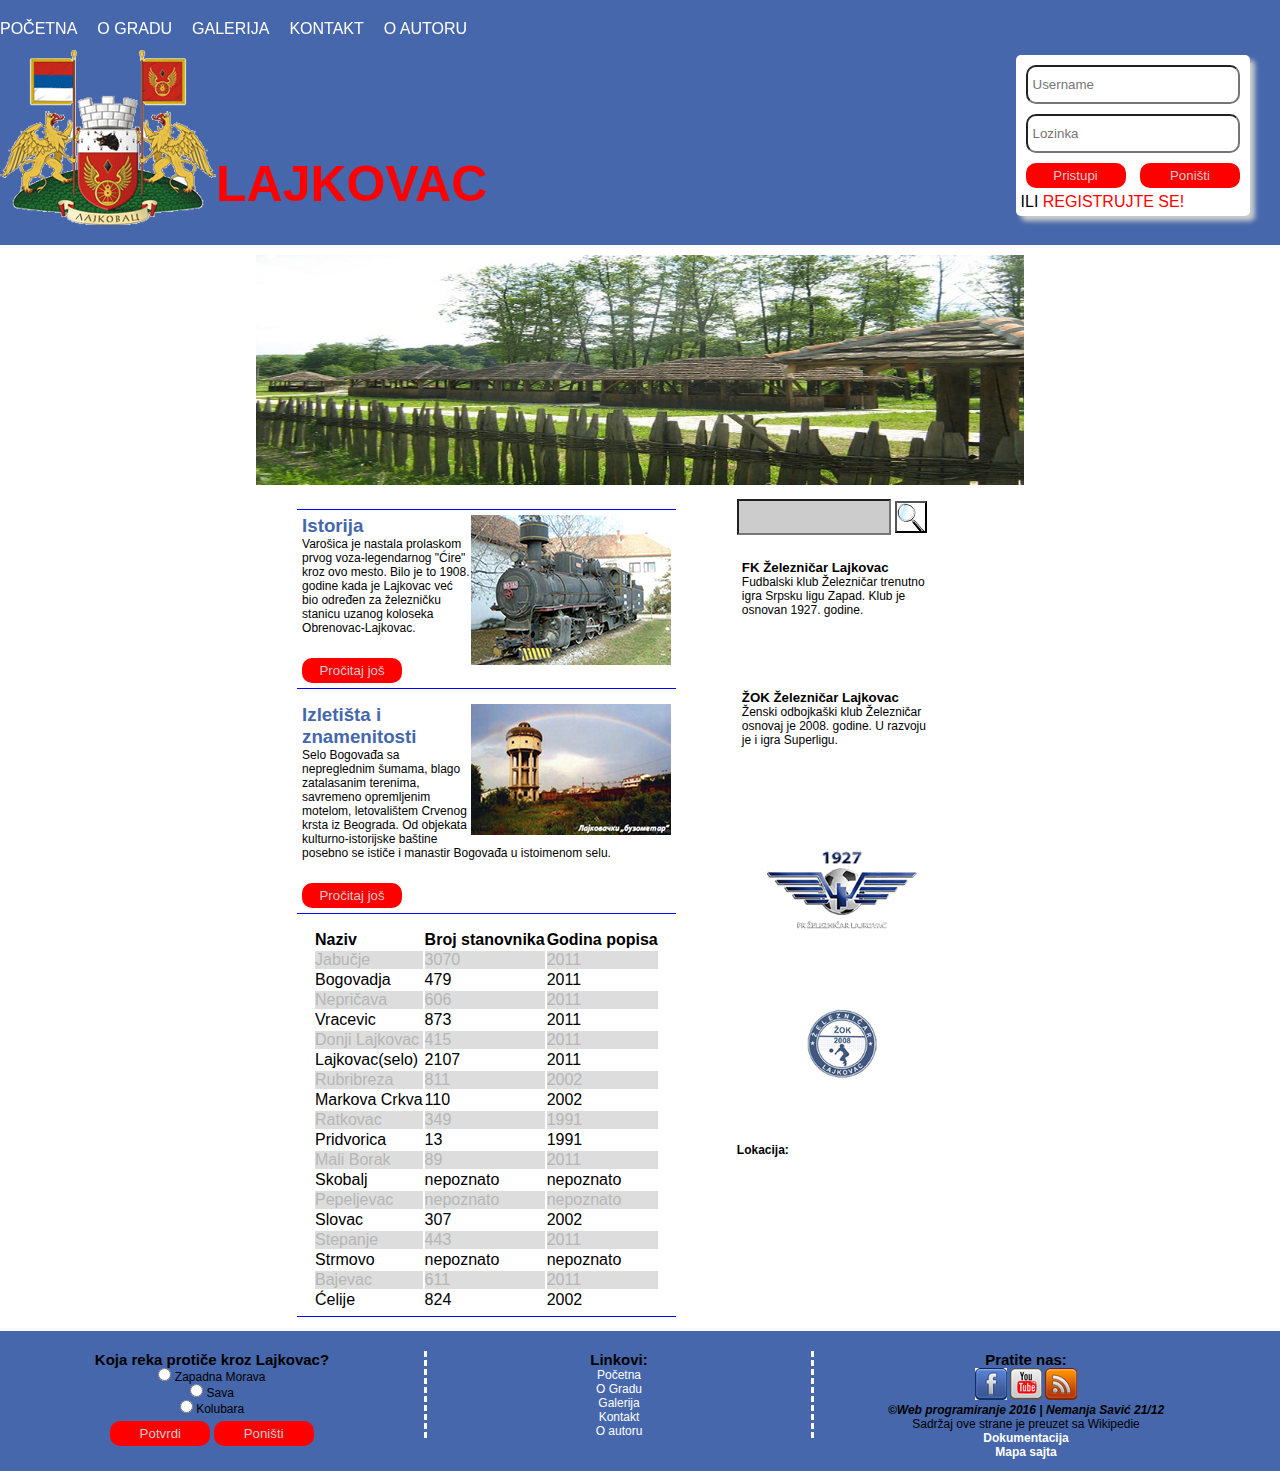
<file: index.html>
<!DOCTYPE html PUBLIC "-//W3C//DTD XHTML 1.0 Strict//EN" "http://www.w3.org/TR/xhtml1/DTD/xhtml1-strict.dtd">
<html>
	<head>
		<meta http-equiv="Content-Type" content="text/html; charset=utf-8"/>
		<title>Opština Lajkovac</title>
		<link rel="stylesheet" type="text/css" href="stil.css"/>
		<meta name="descripon" content="U sastav opštine Lajkovac pored varošice lajkovac ulazi i 18 naseljenih mesta: Jabučje, Bogovađa, Nepričava, Vračević, Donji Lajkovac, Lajkovac (selo) i druga./>
		<meta name="author" content="Nemanja Savić"/>
		<script type="text/javascript" src="script.js"></script>
		<script type="text/javascript" src="lib/jquery-1.4.min.js"></script>
		<script src="lib/jquery.autocomplete.js" type="text/javascript"></script>
		<script type="text/javascript" src="lib/jquery.scrollTo.js" charset="utf-8"></script>
		<link rel="stylesheet" href="input.css" type="text/css" media="screen"/>
		<script type="text/javascript">
			$(document).ready(function(){
  				$("#meni li ul").css({display:"none",left:"auto"});
  				$("#meni li").hover(function(){
    			$(this).find('ul').stop(true,true).slideDown('fast');
 			 }, function(){
    			$(this).find('ul').stop(true,true).fadeOut('fast');
  				});
  				$(".post table tr:odd").addClass("zebra");
  				$(".post table tr").hover(function(){
  					$(this).addClass('zebraHover');
  				},function(){
  					$(this).removeClass('zebraHover');
  				});
  				function slideShow() {
  					var trenutna = $('#gore .prikazana');
  					var sledeca = trenutna.next().length ? trenutna.next() : trenutna.parent().children(':first');
  
  					trenutna.hide().removeClass('prikazana');
  					sledeca.fadeIn().addClass('prikazana');
  
  					setTimeout(slideShow, 5000);
				}
				slideShow();

				$("#jos1").click(function(){
					$("#s1").toggle(1000);
				});

				$("#jos2").click(function(){
					$("#s2").toggle(1000);
				});

				  var mesta = [ 'Jabučje', 'Bogovađa', 'Nepričava', 'Vračević', 'Donji Lajkovac', 'Lajkovac (selo)', 'Rubribreza', 'Markova Crkva', 'Ratkovac', 'Pridvorica', 'Mali Borak', 'Skobalj', 'Pepeljevac', 'Slovac', 'Stepanje', 'Strmovo', 'Bajevac','Ćelije'];
  				$('#tbPretraga').autocomplete(mesta,{
   					autoFill: true,
    				selectFirst: true,
    				width: '240px'
  				});

  				$(window).scroll(function(){
  					if ($(this).scrollTop() > 220) {
           				$('#top').fadeIn();
        			} else {
          			 	$('#top').fadeOut();
       				}
  				});

  				$('#top a[href=#]').click(function(){
    				$.scrollTo(0,'slow');
   					return false;
  				});

  				$(window).scroll(function(){
  					if ($(this).scrollTop() > 100) {
  						$('#logo').fadeOut();
  						$('#mlogo').fadeIn();
  					}
  					else{
  						$('#mlogo').fadeOut();
  						$('#logo').fadeIn();
  					}
  				});
			});
		</script>
	</head>
	<body>
			<div id="zaglavlje">
				<div id="logo">
					<a href="index.html"><img src="slike/grb.png" alt="grb_lajkovac"></a>
				</div>
				<div id="naslov">
					<h1>Lajkovac</h1>
				</div>
				<div id="logovanje">
				<form name="formaLogovanje" action="" method="post">
					<input type="text" class="tbLogovanje" name="tbUsername" placeholder="Username" required><br/>
					<input type="password" class="tbLogovanje" name="tbLozinka" placeholder="Lozinka" required><br/>
					<input type="button" name="btbLogin" class="dugme" onclick="log();" value="Pristupi">
					<input type="reset" name="btnPonisti" class="dugme" value="Poništi">
					<br/>
					ILI <a href="registracija.html" class="rLink">REGISTRUJTE SE!</a>
				</form>
				</div>
				<div class="cisti"></div>
			</div>
			<div id="meni">
				<div id="mlogo"></div>
				<div id="meniLista">
			<ul>
				<li class="aktivan"><a href="index.html">Početna</a></li>
				<li class="aktivan"><a href="#">O Gradu</a>
					<ul>
						<li><a href="ogradu.html">Lajkovac</a></li>
						<li><a href="istorija.html">Istorija</a></li>
						<li><a href="izletista.html">Izletista</a></li>
						<li><a href="naselja.xml" target="_blank">Popis stanovnika</a></li>
					</ul>
				</li>
				<li class="aktivan"><a href="galerija.html">Galerija</a></li>
				<li class="aktivan"><a href="kontakt.html">Kontakt</a></li>
				<li class="aktivan"><a href="oautoru.html">O autoru</a></li>
			</ul>
		</div>
				<span id="korisnik"></span>
			</div>
			
			<div class="cisti"></div>

			<div id="sadrzaj">
				<div id="gore">
					<img src="slike/1.jpg" class="prikazana" alt="lajkovac" width="100%">
					<img src="slike/2.jpg" alt="markova crkva" width="100%">
					<img src="slike/3.jpg" alt="bogovadja" width="100%">
					<img src="slike/4.jpg" alt="vodenica" width="100%">
				</div>
				<div class="cisti"></div>
				<div id="dole">
					<div id="levo">
						<div class="post" id="prvi">
								<a href="istorija.html">
									<img src="slike/cira.jpg" title="cira" alt="cira">
								</a>
								<a href="istorija.html">
									<h3>Istorija</h3>
								</a>
								<p>
									Varošica je nastala prolaskom prvog voza-legendarnog "Ćire" kroz ovo mesto. Bilo je to 1908. godine kada je Lajkovac već bio određen za železničku stanicu uzanog koloseka Obrenovac-Lajkovac.
									<p class="sakriveno" id="s1">
										Lajkovac je ubrzo i postao najveća železnička stanica uzane pruge u Srbiji, raskrsnica za Čačak, Užice, Višegrad i Sarajevo, Valjevo, Aranđelovac i Beograd. Bio je Jugoslavija u malom, jer je nastanjen železničarima sa svih strana Jugoslavije, pa je i imao katoličku crkvu za železničare te vere. Sa nestankom "Ćire", Lajkovcu su ostale samo uspomene i pesma u kojoj je ova varošica opevana "Ide Mile lajkovačkom prugom".
									</p>
									<br/>
									<input type="button" class="dugme" name="btnVise" id="jos1" value="Pročitaj još">
								</p>
							</div>
							<div class="post">
								<a href="izletista.html">
									<img src="slike/buzometar.jpg" title="buzometar" alt="buzometar">
								</a>
								<a href="izletista.html">
									<h3>Izletišta i znamenitosti</h3>
								</a>
								<p>
									Selo Bogovađa sa nepreglednim šumama, blago zatalasanim terenima, savremeno opremljenim motelom, letovalištem Crvenog krsta iz Beograda. Od objekata kulturno-istorijske baštine posebno se ističe i manastir Bogovađa u istoimenom selu.
									<p class="sakriveno" id="s2">
										Još davne 1567.godine pisali su prepisivači knjiga u manastiru, dok se škola u manastiru pominje tek početkom 18.veka. Pred Prvi srpski ustanak perom,knjigom i slikom se u Bogovađi bavi arhimandrit manastira Hadži-Ruvim Nešković. U to vreme manastir Bogovađa raspolaže sa jednom od najvećih biblioteka u Srbiji. Takođe je tu sedište Praviteljstvujušćeg Sovjeta naroda Srpskog (prve srpske vlade) 1805.U selu Ćelije nalazi se spomen-kosturnica palim borcima u Kolubarskoj bici koja se odigrala novembra i decembra 1914 godine između srpske vojske i dosta jače,opremljenije i brojnije austrougarske vojske. Najžešće borbe vodene su baš na brdima u Ćelijama-Čovci i Vrapče-brdu.Posle rata,na ostacima mnogo starijeg zdanja podignuta je crkva Svetog Đorđa. Crkvica je podignuta na ruševinama starog manastira iz 13.veka. U središnjem delu crkve,prilikom radova na obnovi manastira,pronađen je kostur nekog srpskog velmože iz srednjeg veka. Veruje se da je Grgur slepi, sin despota Đurđa Brankovića. Trenutno se vrše radovi na obnovi manastira.U selu Markova Crkva nalazi se veoma stara crkva koja potiče iz srednjeg veka.
									</p>
									<br/>
									<input type="button" class="dugme" name="btnVise" id="jos2" value="Pročitaj još">
								</p>
							</div>
							<div class="post">
								<script type="text/javascript">
										if(window.XMLHttpRequest)
											{
												xmlhttp=new XMLHttpRequest();
											}
											else
											{
												xmlhttp=new ActiveXObject("Microsoft.XMLHTTP");
											}
											xmlhttp.open("GET","naselja.xml",false);
											xmlhttp.send();
											xmlDoc=xmlhttp.responseXML;
											document.write("<table><thead><th>Naziv</th><th>Broj stanovnika</th><th>Godina popisa</th></thead>");
											var mesto = xmlDoc.getElementsByTagName('naselje');

											for(var i=0;i<mesto.length;i++){
												document.write("<tr><td>"+mesto[i].getElementsByTagName('naziv')[0].childNodes[0].nodeValue+"</td><td>"+mesto[i].getElementsByTagName('brStanovnika')[0].childNodes[0].nodeValue+"</td><td>"+mesto[i].getElementsByTagName('godinaPopisa')[0].childNodes[0].nodeValue+"</td></tr>");
											}
											document.write("</table>");
								</script>
							</div>
					</div>
					<div id="desno">
							<div id="pretraga">
								<form action="pretraga.html" name="formaPretraga" method="post">
									<input type="text" id="tbPretraga" class="tbPretraga" name="tbPretraga" autocomplete="on" />
									<input type="button" class="pretraga" id="btnPretraga" name="btnPretraga" onclick="pretraga();" value=""/>
								</form>
							</div>
						<div class="sport">
							<h5>FK Železničar Lajkovac</h5>
							<p>
								Fudbalski klub Železničar trenutno igra Srpsku ligu Zapad. Klub je osnovan 1927. godine.
							</p>
						</div>
						<div class="sport">
							<h5>ŽOK Železničar Lajkovac</h5>
							<p>
								Ženski odbojkaški klub Železničar osnovaj je 2008. godine. U razvoju je i igra Superligu.
							</p>
						</div>
						<div id="baneri">
							<img src="slike/fk.png" title="žok železničar" alt="žok železničar"><br/>
							<img src="slike/zok.png" title="fk železničar" alt="fk železničar">
						</div>
						<div id="mapa">
							<h3>Lokacija:</h3>
							<iframe src="https://www.google.com/maps/embed?pb=!1m18!1m12!1m3!1d91269.41313584185!2d20.09164387029378!3d44.36811635334!2m3!1f0!2f0!3f0!3m2!1i1024!2i768!4f13.1!3m3!1m2!1s0x4759f84381510783%3A0x7977bbfad0cf29a0!2z0JvQsNGY0LrQvtCy0LDRhg!5e0!3m2!1ssr!2srs!4v1475760765410" width="350" height="150" frameborder="0" style="border:0" allowfullscreen></iframe>
						</div>
					</div>
				</div>
			</div>
			
			<div class="cisti"></div>
			<div id="futer">
				<div class="kolona">
				<h6>Koja reka protiče kroz Lajkovac?</h6>
				<form action="" method="post" name="fAnketa" id="anketa">
						
						<input type="radio" name="anketa" id="zmorava">
						<label for="zmorava">Zapadna Morava</label><br/>
						
						<input type="radio" name="anketa" id="sava">
						<label for="sava">Sava</label><br/>
						
						<input type="radio" name="anketa" id="kolubara">
						<label for="kolubara">Kolubara</label><br/>
						<input type="button" class="dugme" name="potvrdi" id="potvrdi" value="Potvrdi" onclick="tacanOdgovor();">
						<input type="reset" class="dugme" name="ponisti" id="ponisti" value="Poništi">
					</form>				
				</div>
				<div class="kolona" id="k2">
					<h6>Linkovi:</h6>
					<ul>
						<li><a href="index.html">Početna</a></li>
						<li><a href="ogradu.html">O Gradu</a></li>
						<li><a href="galerija.html">Galerija</a></li>
						<li><a href="kontakt.html">Kontakt</a></li>
						<li><a href="oautoru.html">O autoru</a></li>
					</ul>
				</div>
				<div class="kolona">
					<h6>Pratite nas:</h6>
					<a target="_blank" href="https://www.facebook.com/havanacaffe.lajkovac/?fref=ts">
						<img src="slike/facebook.png" alt="facebook">
					</a>
					<a target="_blank" href="https://www.youtube.com/">
						<img src="slike/youtube.png" alt="youtube">
					</a>
					<a target="_blank" href="rss.xml">
						<img src="slike/rss.png" alt="rss">
					</a>
					<br/>
					<p><b><i>©Web programiranje 2016 | Nemanja Savić 21/12</i></b></p>
					
					Sadržaj ove strane je preuzet sa Wikipedie<br/>
					<a href="dokumentacija.pdf" class="fLink"><b>Dokumentacija</b></a><br/>
					<a target="_blank" class="fLink" href="sitemap.xml"><b>Mapa sajta</b></a>
				</div>
			</div>
			<div class="cisti"></div>
			<div id="top">
				<a href="#">Vrati na vrh</a>
			</div>
	</body>
</html>
</file>
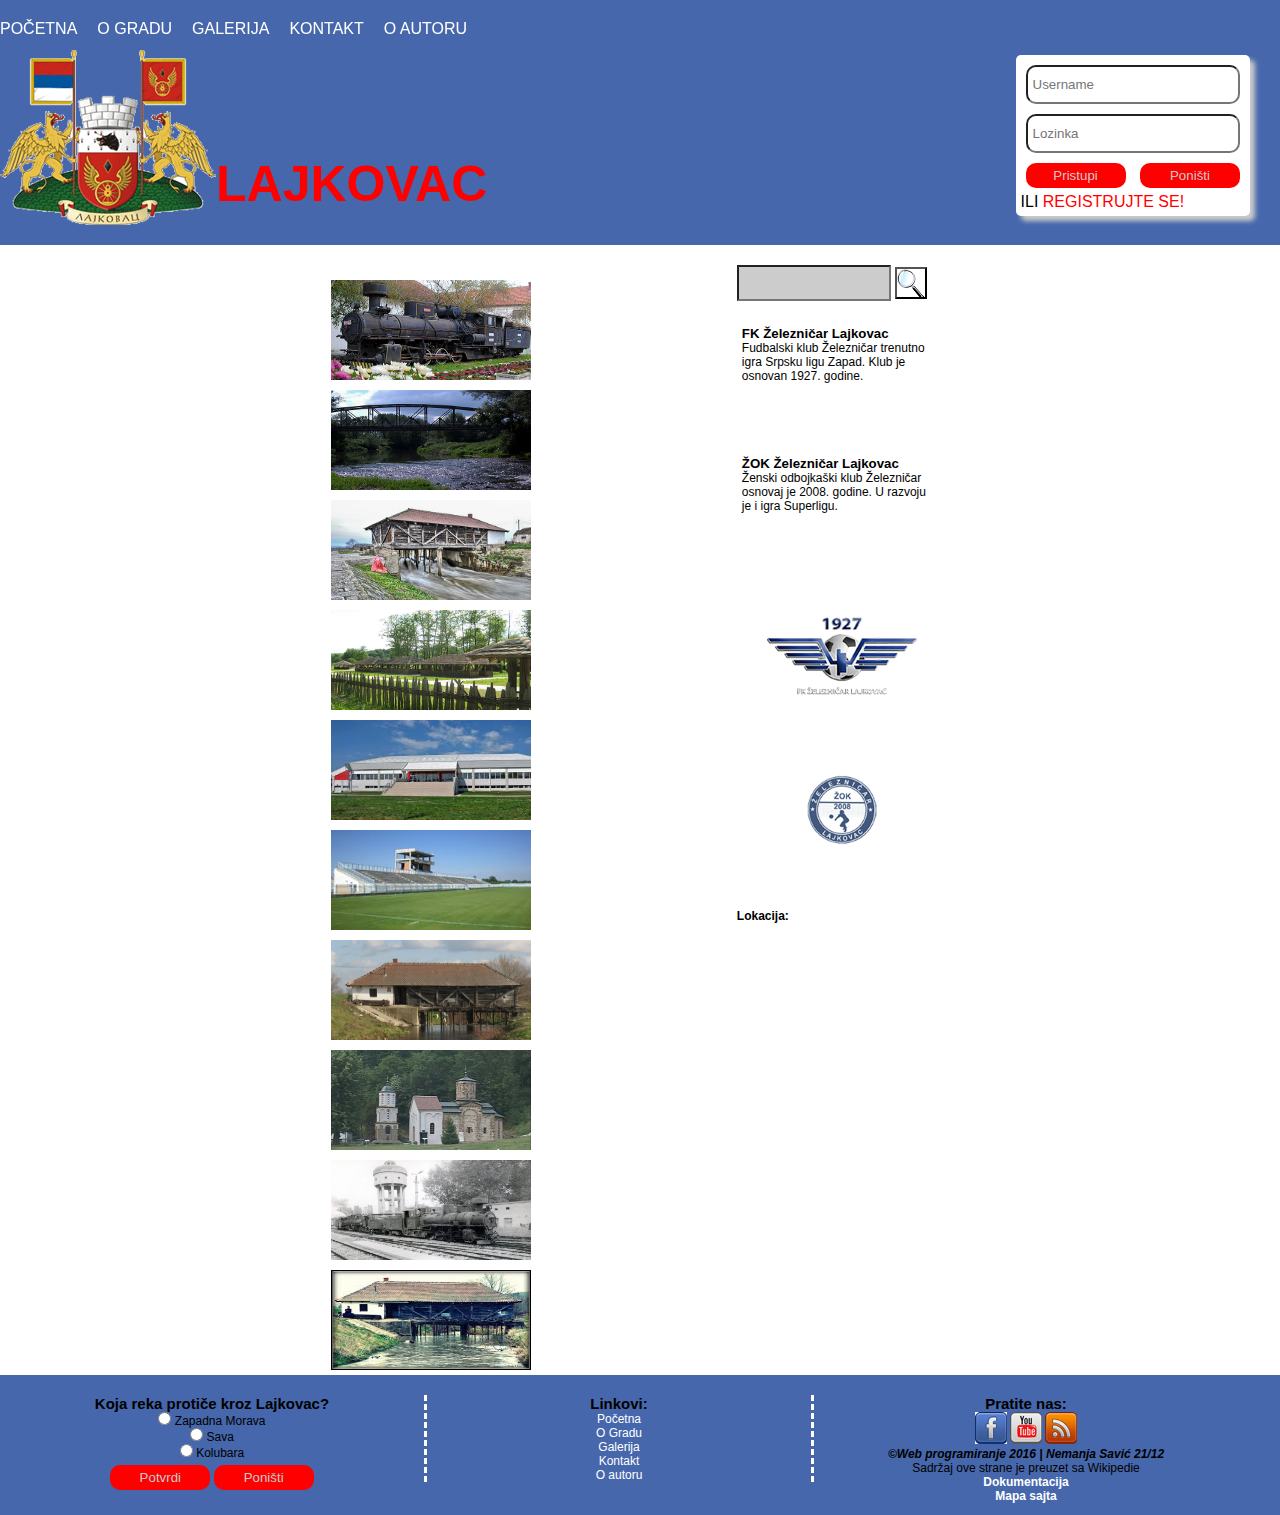
<file: galerija.html>
<!DOCTYPE html PUBLIC "-//W3C//DTD XHTML 1.0 Strict//EN" "http://www.w3.org/TR/xhtml1/DTD/xhtml1-strict.dtd">
<html>
	<head>
		<meta http-equiv="Content-Type" content="text/html; charset=utf-8">
		<title>Opština Lajkovac</title>
		<link rel="stylesheet" type="text/css" href="stil.css">
		<meta name="descripon" content="U sastav opštine Lajkovac pored varošice lajkovac ulazi i 18 naseljenih mesta: Jabučje, Bogovađa, Nepričava, Vračević, Donji Lajkovac, Lajkovac (selo), Rubribreza, Markova Crkva, Ratkovac, Pridvorica, Mali Borak, Skobalj, Pepeljevac, Slovac, Stepanje, Strmovo, Bajevac i Ćelije.">
		<meta name="keywords" content="lajkovac, opstina, lajkovacka pruga, zeleznicar lajkovac, Bogovađa">
		<meta name="author" content="Nemanja Savić">
		<script type="text/javascript" src="script.js"></script>
		<link rel="stylesheet" type="text/css" media="all" href="jquery.lightbox-0.5.css">
		<script type="text/javascript" src="lib/jquery.lightbox-0.5.min.js"></script>
 		<script type="text/javascript" src="lib/jquery-1.10.1.min.js"></script>  		
  		<script type="text/javascript" src="lib/jquery.scrollTo.js" charset="utf-8"></script>
  		<script type="text/javascript">
			$(document).ready(function(){
				$("#meni li ul").css({display:"none",left:"auto"});
  				$("#meni li").hover(function(){
    			$(this).find('ul').stop(true,true).slideDown('fast');
 			 }, function(){
    			$(this).find('ul').stop(true,true).fadeOut('fast');
  				});

  				$(window).scroll(function(){
  					if ($(this).scrollTop() > 220) {
           				$('#top').fadeIn();
        			} else {
          			 	$('#top').fadeOut();
       				}
  				});

  				$('#top a[href=#]').click(function(){
    				$.scrollTo(0,'slow');
   					return false;
  				});

  				$(window).scroll(function(){
  					if ($(this).scrollTop() > 100) {
  						$('#logo').fadeOut();
  						$('#mlogo').fadeIn();
  					}
  					else{
  						$('#mlogo').fadeOut();
  						$('#logo').fadeIn();
  					}
  				});
			});
		</script>
	</head>
	<body>
		<div id="zaglavlje">
			<div id="logo">
				<a href="index.html"><img src="slike/grb.png" alt="grb_lajkovac"></a>
			</div>
			<div id="naslov">
				<h1>Lajkovac</h1>
			</div>
			<div id="logovanje">
				<form name="formaLogovanje" action="" method="post">
					<input type="text" class="tbLogovanje" name="tbUsername" placeholder="Username" required><br/>
					<input type="password" class="tbLogovanje" name="tbLozinka" placeholder="Lozinka" required><br/>
					<input type="button" name="btbLogin" class="dugme" onclick="log();" value="Pristupi">
					<input type="reset" name="btnPonisti" class="dugme" value="Poništi">
					<br/>
					ILI <a href="registracija.html" class="rLink">REGISTRUJTE SE!</a>
				</form>
			</div>
			<div class="cisti"></div>
		</div>
		<div id="meni">
		<div id="mlogo"></div>
			<div id="meniLista">
			<ul>
				<li class="aktivan"><a href="index.html">Početna</a></li>
				<li class="aktivan"><a href="#">O Gradu</a>
					<ul>
						<li><a href="ogradu.html">Lajkovac</a></li>
						<li><a href="istorija.html">Istorija</a></li>
						<li><a href="izletista.html">Izletista</a></li>
						<li><a href="naselja.xml" target="_blank">Popis stanovnika</a></li>
					</ul>
				</li>
				<li class="aktivan"><a href="galerija.html">Galerija</a></li>
				<li class="aktivan"><a href="kontakt.html">Kontakt</a></li>
				<li class="aktivan"><a href="oautoru.html">O autoru</a></li>
			</ul>
		</div>
			<span id="korisnik"></span>
		</div>
		
		<div class="cisti"></div>

		<div id="sadrzaj">
			
			<div id="dole">
				<div id="levo">
					<div id="galerija">
							<div class="slika">
								<a href="slike/galerijaV/1.jpg" >
									<img src="slike/galerijaM/1.jpg" alt="1">
								</a>
							</div>
							<div class="slika">
								<a href="slike/galerijaV/2.jpg" >
									<img src="slike/galerijaM/2.jpg" alt="2">
								</a>
							</div>
							<div class="slika">
								<a href="slike/galerijaV/3.jpg" >
									<img src="slike/galerijaM/3.jpg" alt="3">
								</a>
							</div>
							<div class="slika">
								<a href="slike/galerijaV/4.jpg" >
									<img src="slike/galerijaM/4.jpg" alt="4">
								</a>
							</div>
							<div class="slika">
								<a href="slike/galerijaV/5.jpg" >
									<img src="slike/galerijaM/5.jpg" alt="5">
								</a>
							</div>
							<div class="slika">
								<a href="slike/galerijaV/6.jpg" >
									<img src="slike/galerijaM/6.jpg" alt="6">
								</a>
							</div>
							<div class="slika">
								<a href="slike/galerijaV/7.jpg" >
									<img src="slike/galerijaM/7.jpg" alt="7">
								</a>
							</div>
							<div class="slika">
								<a href="slike/galerijaV/8.jpg" >
									<img src="slike/galerijaM/8.jpg" alt="8">
								</a>
							</div>
							<div class="slika">
								<a href="slike/galerijaV/9.jpg" >
									<img src="slike/galerijaM/9.jpg" alt="9">
								</a>
							</div>
							<div class="slika">
								<a href="slike/galerijaV/10.jpg" >
									<img src="slike/galerijaM/10.jpg" alt="10">
								</a>
							</div>
						</div>
				</div>
				<div id="desno">
						<div id="pretraga">
								<form action="pretraga.html" name="formaPretraga" method="post">
						<input type="text" id="tbPretraga" class="tbPretraga" name="tbPretraga" />
						<input type="button" class="pretraga" id="btnPretraga" name="btnPretraga" onclick="pretraga();" value=""/>
						</form>
							</div>
					<div class="sport">
						<h5>FK Železničar Lajkovac</h5>
						<p>
							Fudbalski klub Železničar trenutno igra Srpsku ligu Zapad. Klub je osnovan 1927. godine.
						</p>
					</div>
					<div class="sport">
						<h5>ŽOK Železničar Lajkovac</h5>
						<p>
							Ženski odbojkaški klub Železničar osnovaj je 2008. godine. U razvoju je i igra Superligu.
						</p>
					</div>
					<div id="baneri">
						<img src="slike/fk.png" title="žok železničar" alt="žok železničar"><br/>
						<img src="slike/zok.png" title="fk železničar" alt="fk železničar">
					</div>
					<div id="mapa">
						<h3>Lokacija:</h3>
						<iframe src="https://www.google.com/maps/embed?pb=!1m18!1m12!1m3!1d91269.41313584185!2d20.09164387029378!3d44.36811635334!2m3!1f0!2f0!3f0!3m2!1i1024!2i768!4f13.1!3m3!1m2!1s0x4759f84381510783%3A0x7977bbfad0cf29a0!2z0JvQsNGY0LrQvtCy0LDRhg!5e0!3m2!1ssr!2srs!4v1475760765410" width="350" height="150" frameborder="0" style="border:0" allowfullscreen></iframe>
					</div>
				</div>
			</div>
		</div>
		
		<div class="cisti"></div>
		<div id="futer">
			<div class="kolona">
			<h6>Koja reka protiče kroz Lajkovac?</h6>
				<form action="" method="post" name="fAnketa" id="anketa">
						
						<input type="radio" name="anketa" id="zmorava">
						<label for="zmorava">Zapadna Morava</label><br/>
						
						<input type="radio" name="anketa" id="sava">
						<label for="sava">Sava</label><br/>
						
						<input type="radio" name="anketa" id="kolubara">
						<label for="kolubara">Kolubara</label><br/>
						<input type="button" class="dugme" name="potvrdi" id="potvrdi" value="Potvrdi" onclick="tacanOdgovor();">
						<input type="reset" class="dugme" name="ponisti" id="ponisti" value="Poništi">
					</form>		
			</div>
			<div class="kolona" id="k2">
				<h6>Linkovi:</h6>
				<ul>
					<li><a href="index.html">Početna</a></li>
					<li><a href="ogradu.html">O Gradu</a></li>
					<li><a href="galerija.html">Galerija</a></li>
					<li><a href="kontakt.html">Kontakt</a></li>
					<li><a href="oautoru.html">O autoru</a></li>
				</ul>
			</div>
			<div class="kolona">
				<h6>Pratite nas:</h6>
				<a target="_blank" href="https://www.facebook.com/havanacaffe.lajkovac/?fref=ts">
					<img src="slike/facebook.png" alt="facebook">
				</a>
				<a target="_blank" href="https://www.youtube.com/">
					<img src="slike/youtube.png" alt="youtube">
				</a>
				<a target="_blank" href="rss.xml">
					<img src="slike/rss.png" alt="rss">
				</a>
				<br/>
				<p><b><i>©Web programiranje 2016 | Nemanja Savić 21/12</i></b></p>
				Sadržaj ove strane je preuzet sa Wikipedie<br/>
				<a href="dokumentacija.pdf" class="fLink"><b>Dokumentacija</b></a><br/>
				<a target="_blank" class="fLink" href="sitemap.xml"><b>Mapa sajta</b></a>
			</div>
		</div>
		<div id="top">
			<a href="#">Vrati na vrh</a>
		</div>
		<script type="text/javascript">
			$(function() {
   			 $('#galerija .slika a').lightBox();
			});
		</script>
	</body>
</html>
</file>
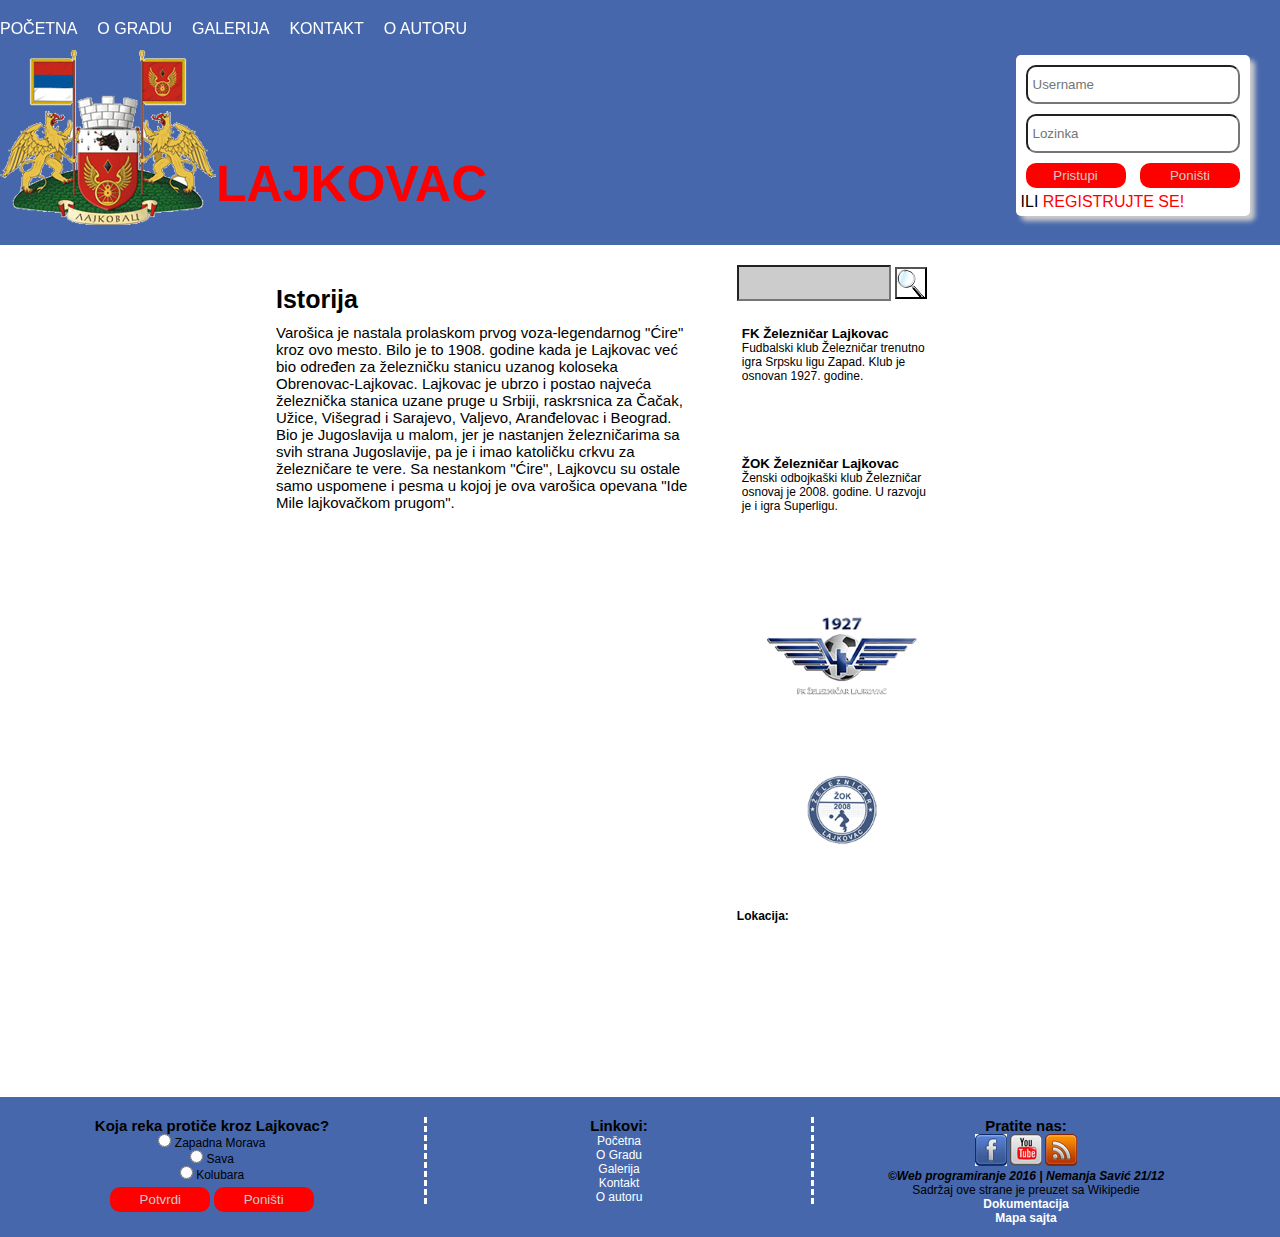
<file: istorija.html>
<!DOCTYPE html PUBLIC "-//W3C//DTD XHTML 1.0 Strict//EN" "http://www.w3.org/TR/xhtml1/DTD/xhtml1-strict.dtd">
<html>
	<head>
		<meta http-equiv="Content-Type" content="text/html; charset=utf-8">
		<title>Opština Lajkovac</title>
		<link rel="stylesheet" type="text/css" href="stil.css">
		<meta name="descripon" content="U sastav opštine Lajkovac pored varošice lajkovac ulazi i 18 naseljenih mesta: Jabučje, Bogovađa, Nepričava, Vračević, Donji Lajkovac, Lajkovac (selo), Rubribreza, Markova Crkva, Ratkovac, Pridvorica, Mali Borak, Skobalj, Pepeljevac, Slovac, Stepanje, Strmovo, Bajevac i Ćelije.">
		<meta name="keywords" content="lajkovac, opstina, lajkovacka pruga, zeleznicar lajkovac, Bogovađa">
		<meta name="author" content="Nemanja Savić">
		<script type="text/javascript" src="script.js"></script>
		<script type="text/javascript" src="lib/jquery-1.10.1.min.js"></script>
		<script type="text/javascript" src="lib/jquery.scrollTo.js" charset="utf-8"></script>
		<script type="text/javascript">
			$(document).ready(function(){
				$("#meni li ul").css({display:"none",left:"auto"});
  				$("#meni li").hover(function(){
    			$(this).find('ul').stop(true,true).slideDown('fast');
 			 }, function(){
    			$(this).find('ul').stop(true,true).fadeOut('fast');
  				});

  				$(window).scroll(function(){
  					if ($(this).scrollTop() > 220) {
           				$('#top').fadeIn();
        			} else {
          			 	$('#top').fadeOut();
       				}
  				});

  				$('#top a[href=#]').click(function(){
    				$.scrollTo(0,'slow');
   					return false;
  				});

  				$(window).scroll(function(){
  					if ($(this).scrollTop() > 100) {
  						$('#logo').fadeOut();
  						$('#mlogo').fadeIn();
  					}
  					else{
  						$('#mlogo').fadeOut();
  						$('#logo').fadeIn();
  					}
  				});
			});
		</script>
	</head>
	<body>
		<div id="zaglavlje">
			<div id="logo">
				<a href="index.html"><img src="slike/grb.png" alt="grb_lajkovac"></a>
			</div>
			<div id="naslov">
				<h1>Lajkovac</h1>
			</div>
			<div id="logovanje">
				<form name="formaLogovanje" action="" method="post">
					<input type="text" class="tbLogovanje" name="tbUsername" placeholder="Username" required><br/>
					<input type="password" class="tbLogovanje" name="tbLozinka" placeholder="Lozinka" required><br/>
					<input type="button" name="btbLogin" class="dugme" onclick="log();" value="Pristupi">
					<input type="reset" name="btnPonisti" class="dugme" value="Poništi">
					<br/>
					ILI <a href="registracija.html" class="rLink">REGISTRUJTE SE!</a>
				</form>
			</div>
			<div class="cisti"></div>
		</div>
		<div id="meni">
		<div id="mlogo"></div>
			<div id="meniLista">
			<ul>
				<li class="aktivan"><a href="index.html">Početna</a></li>
				<li class="aktivan"><a href="#">O Gradu</a>
					<ul>
						<li><a href="ogradu.html">Lajkovac</a></li>
						<li><a href="istorija.html">Istorija</a></li>
						<li><a href="izletista.html">Izletista</a></li>
						<li><a href="naselja.xml" target="_blank">Popis stanovnika</a></li>
					</ul>
				</li>
				<li class="aktivan"><a href="galerija.html">Galerija</a></li>
				<li class="aktivan"><a href="kontakt.html">Kontakt</a></li>
				<li class="aktivan"><a href="oautoru.html">O autoru</a></li>
			</ul>
		</div>
			<span id="korisnik"></span>
		</div>
		
		<div class="cisti"></div>

		<div id="sadrzaj">
			
			<div id="dole">
				<div id="levo">
					<div id="istorija">
							<h3>Istorija</h3>
							<p>Varošica je nastala prolaskom prvog voza-legendarnog "Ćire" kroz ovo mesto. Bilo je to 1908. godine kada je Lajkovac već bio određen za železničku stanicu uzanog koloseka Obrenovac-Lajkovac. Lajkovac je ubrzo i postao najveća železnička stanica uzane pruge u Srbiji, raskrsnica za Čačak, Užice, Višegrad i Sarajevo, Valjevo, Aranđelovac i Beograd. Bio je Jugoslavija u malom, jer je nastanjen železničarima sa svih strana Jugoslavije, pa je i imao katoličku crkvu za železničare te vere. Sa nestankom "Ćire", Lajkovcu su ostale samo uspomene i pesma u kojoj je ova varošica opevana "Ide Mile lajkovačkom prugom".</p>					
						</div>
				</div>
				<div id="desno">
						<div id="pretraga">
								<form action="pretraga.html" name="formaPretraga" method="post">
						<input type="text" id="tbPretraga" class="tbPretraga" name="tbPretraga" />
						<input type="button" class="pretraga" id="btnPretraga" name="btnPretraga" onclick="pretraga();" value=""/>
						</form>
							</div>
					<div class="sport">
						<h5>FK Železničar Lajkovac</h5>
						<p>
							Fudbalski klub Železničar trenutno igra Srpsku ligu Zapad. Klub je osnovan 1927. godine.
						</p>
					</div>
					<div class="sport">
						<h5>ŽOK Železničar Lajkovac</h5>
						<p>
							Ženski odbojkaški klub Železničar osnovaj je 2008. godine. U razvoju je i igra Superligu.
						</p>
					</div>
					<div id="baneri">
						<img src="slike/fk.png" title="žok železničar" alt="žok železničar"><br/>
						<img src="slike/zok.png" title="fk železničar" alt="fk železničar">
					</div>
					<div id="mapa">
						<h3>Lokacija:</h3>
						<iframe src="https://www.google.com/maps/embed?pb=!1m18!1m12!1m3!1d91269.41313584185!2d20.09164387029378!3d44.36811635334!2m3!1f0!2f0!3f0!3m2!1i1024!2i768!4f13.1!3m3!1m2!1s0x4759f84381510783%3A0x7977bbfad0cf29a0!2z0JvQsNGY0LrQvtCy0LDRhg!5e0!3m2!1ssr!2srs!4v1475760765410" width="350" height="150" frameborder="0" style="border:0" allowfullscreen></iframe>
					</div>
				</div>
			</div>
		</div>
		
		<div class="cisti"></div>
		<div id="futer">
			<div class="kolona">
			<h6>Koja reka protiče kroz Lajkovac?</h6>
				<form action="" method="post" name="fAnketa" id="anketa">
						
						<input type="radio" name="anketa" id="zmorava">
						<label for="zmorava">Zapadna Morava</label><br/>
						
						<input type="radio" name="anketa" id="sava">
						<label for="sava">Sava</label><br/>
						
						<input type="radio" name="anketa" id="kolubara">
						<label for="kolubara">Kolubara</label><br/>
						<input type="button" class="dugme" name="potvrdi" id="potvrdi" value="Potvrdi" onclick="tacanOdgovor();">
						<input type="reset" class="dugme" name="ponisti" id="ponisti" value="Poništi">
					</form>		
			</div>
			<div class="kolona" id="k2">
				<h6>Linkovi:</h6>
				<ul>
					<li><a href="index.html">Početna</a></li>
					<li><a href="ogradu.html">O Gradu</a></li>
					<li><a href="galerija.html">Galerija</a></li>
					<li><a href="kontakt.html">Kontakt</a></li>
					<li><a href="oautoru.html">O autoru</a></li>
				</ul>
			</div>
			<div class="kolona">
				<h6>Pratite nas:</h6>
				<a target="_blank" href="https://www.facebook.com/havanacaffe.lajkovac/?fref=ts">
					<img src="slike/facebook.png" alt="facebook">
				</a>
				<a target="_blank" href="https://www.youtube.com/">
					<img src="slike/youtube.png" alt="youtube">
				</a>
				<a target="_blank" href="rss.xml">
					<img src="slike/rss.png" alt="rss">
				</a>
				<br/>
				<p><b><i>©Web programiranje 2016 | Nemanja Savić 21/12</i></b></p>
				Sadržaj ove strane je preuzet sa Wikipedie<br/>
				<a href="dokumentacija.pdf" class="fLink"><b>Dokumentacija</b></a><br/>
				<a target="_blank" class="fLink" href="sitemap.xml"><b>Mapa sajta</b></a>
			</div>
		</div>
		<div id="top">
			<a href="#">Vrati na vrh</a>
		</div>
	</body>
</html>
</file>
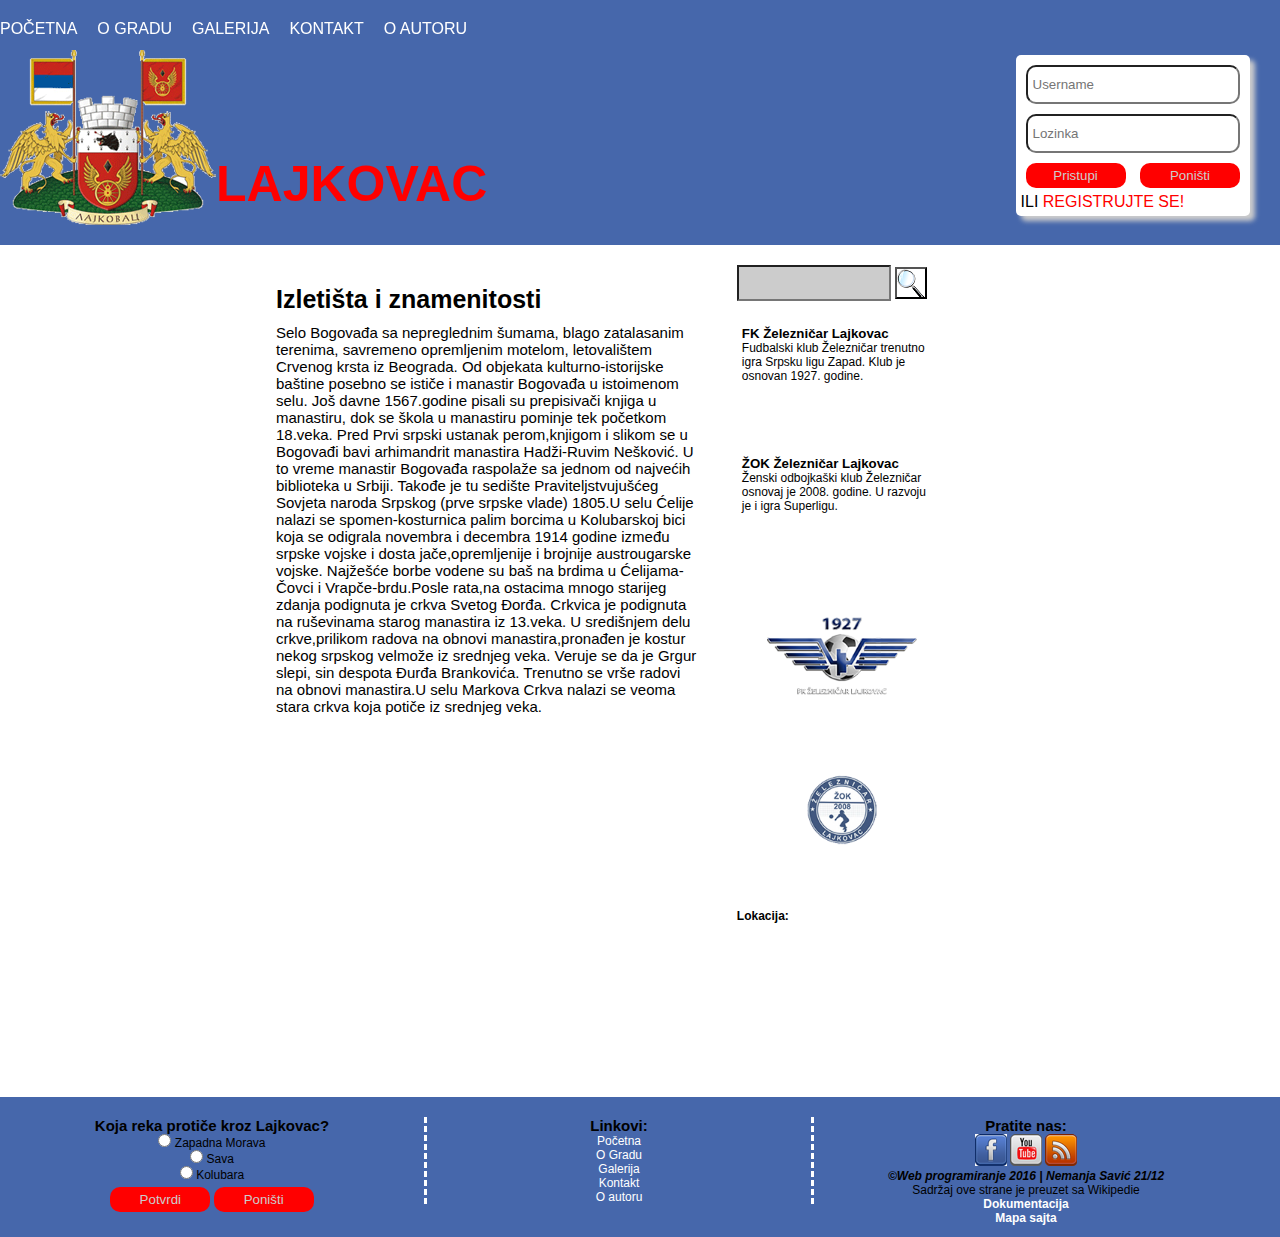
<file: izletista.html>
<!DOCTYPE html PUBLIC "-//W3C//DTD XHTML 1.0 Strict//EN" "http://www.w3.org/TR/xhtml1/DTD/xhtml1-strict.dtd">
<html>
	<head>
		<meta http-equiv="Content-Type" content="text/html; charset=utf-8">
		<title>Opština Lajkovac</title>
		<link rel="stylesheet" type="text/css" href="stil.css">
		<meta name="descripon" content="U sastav opštine Lajkovac pored varošice lajkovac ulazi i 18 naseljenih mesta: Jabučje, Bogovađa, Nepričava, Vračević, Donji Lajkovac, Lajkovac (selo), Rubribreza, Markova Crkva, Ratkovac, Pridvorica, Mali Borak, Skobalj, Pepeljevac, Slovac, Stepanje, Strmovo, Bajevac i Ćelije.">
		<meta name="keywords" content="lajkovac, opstina, lajkovacka pruga, zeleznicar lajkovac, Bogovađa">
		<meta name="author" content="Nemanja Savić">
		<script type="text/javascript" src="script.js"></script>
		<script type="text/javascript" src="lib/jquery-1.10.1.min.js"></script>
		<script type="text/javascript" src="lib/jquery.scrollTo.js" charset="utf-8"></script>
		<script type="text/javascript">
			$(document).ready(function(){
				$("#meni li ul").css({display:"none",left:"auto"});
  				$("#meni li").hover(function(){
    			$(this).find('ul').stop(true,true).slideDown('fast');
 			 }, function(){
    			$(this).find('ul').stop(true,true).fadeOut('fast');
  				});

  				$(window).scroll(function(){
  					if ($(this).scrollTop() > 220) {
           				$('#top').fadeIn();
        			} else {
          			 	$('#top').fadeOut();
       				}
  				});

  				$('#top a[href=#]').click(function(){
    				$.scrollTo(0,'slow');
   					return false;
  				});

  				$(window).scroll(function(){
  					if ($(this).scrollTop() > 100) {
  						$('#logo').fadeOut();
  						$('#mlogo').fadeIn();
  					}
  					else{
  						$('#mlogo').fadeOut();
  						$('#logo').fadeIn();
  					}
  				});
			});
		</script>
	</head>
	<body>
		<div id="zaglavlje">
			<div id="logo">
				<a href="index.html"><img src="slike/grb.png" alt="grb_lajkovac"></a>
			</div>
			<div id="naslov">
				<h1>Lajkovac</h1>
			</div>
			<div id="logovanje">
				<form name="formaLogovanje" action="" method="post">
					<input type="text" class="tbLogovanje" name="tbUsername" placeholder="Username" required><br/>
					<input type="password" class="tbLogovanje" name="tbLozinka" placeholder="Lozinka" required><br/>
					<input type="button" name="btbLogin" class="dugme" onclick="log();" value="Pristupi">
					<input type="reset" name="btnPonisti" class="dugme" value="Poništi">
					<br/>
					ILI <a href="registracija.html" class="rLink">REGISTRUJTE SE!</a>
				</form>
			</div>
			<div class="cisti"></div>
		</div>
		<div id="meni">
		<div id="mlogo"></div>
			<div id="meniLista">
			<ul>
				<li class="aktivan"><a href="index.html">Početna</a></li>
				<li class="aktivan"><a href="#">O Gradu</a>
					<ul>
						<li><a href="ogradu.html">Lajkovac</a></li>
						<li><a href="istorija.html">Istorija</a></li>
						<li><a href="izletista.html">Izletista</a></li>
						<li><a href="naselja.xml" target="_blank">Popis stanovnika</a></li>
					</ul>
				</li>
				<li class="aktivan"><a href="galerija.html">Galerija</a></li>
				<li class="aktivan"><a href="kontakt.html">Kontakt</a></li>
				<li class="aktivan"><a href="oautoru.html">O autoru</a></li>
			</ul>
		</div>
			<span id="korisnik"></span>
		</div>
		
		<div class="cisti"></div>

		<div id="sadrzaj">
			
			<div id="dole">
				<div id="levo">
					<div id="izletista">
						<h3>Izletišta i znamenitosti</h3>
						<p>Selo Bogovađa sa nepreglednim šumama, blago zatalasanim terenima, savremeno opremljenim motelom, letovalištem Crvenog krsta iz Beograda. Od objekata kulturno-istorijske baštine posebno se ističe i manastir Bogovađa u istoimenom selu. Još davne 1567.godine pisali su prepisivači knjiga u manastiru, dok se škola u manastiru pominje tek početkom 18.veka. Pred Prvi srpski ustanak perom,knjigom i slikom se u Bogovađi bavi arhimandrit manastira Hadži-Ruvim Nešković. U to vreme manastir Bogovađa raspolaže sa jednom od najvećih biblioteka u Srbiji. Takođe je tu sedište Praviteljstvujušćeg Sovjeta naroda Srpskog (prve srpske vlade) 1805.U selu Ćelije nalazi se spomen-kosturnica palim borcima u Kolubarskoj bici koja se odigrala novembra i decembra 1914 godine između srpske vojske i dosta jače,opremljenije i brojnije austrougarske vojske. Najžešće borbe vodene su baš na brdima u Ćelijama-Čovci i Vrapče-brdu.Posle rata,na ostacima mnogo starijeg zdanja podignuta je crkva Svetog Đorđa. Crkvica je podignuta na ruševinama starog manastira iz 13.veka. U središnjem delu crkve,prilikom radova na obnovi manastira,pronađen je kostur nekog srpskog velmože iz srednjeg veka. Veruje se da je Grgur slepi, sin despota Đurđa Brankovića. Trenutno se vrše radovi na obnovi manastira.U selu Markova Crkva nalazi se veoma stara crkva koja potiče iz srednjeg veka.</p>
					</div>
				</div>
				<div id="desno">
						<div id="pretraga">
								<form action="pretraga.html" name="formaPretraga" method="post">
						<input type="text" id="tbPretraga" class="tbPretraga" name="tbPretraga" />
						<input type="button" class="pretraga" id="btnPretraga" name="btnPretraga" onclick="pretraga();" value=""/>
						</form>
							</div>
					<div class="sport">
						<h5>FK Železničar Lajkovac</h5>
						<p>
							Fudbalski klub Železničar trenutno igra Srpsku ligu Zapad. Klub je osnovan 1927. godine.
						</p>
					</div>
					<div class="sport">
						<h5>ŽOK Železničar Lajkovac</h5>
						<p>
							Ženski odbojkaški klub Železničar osnovaj je 2008. godine. U razvoju je i igra Superligu.
						</p>
					</div>
					<div id="baneri">
						<img src="slike/fk.png" title="žok železničar" alt="žok železničar"><br/>
						<img src="slike/zok.png" title="fk železničar" alt="fk železničar">
					</div>
					<div id="mapa">
						<h3>Lokacija:</h3>
						<iframe src="https://www.google.com/maps/embed?pb=!1m18!1m12!1m3!1d91269.41313584185!2d20.09164387029378!3d44.36811635334!2m3!1f0!2f0!3f0!3m2!1i1024!2i768!4f13.1!3m3!1m2!1s0x4759f84381510783%3A0x7977bbfad0cf29a0!2z0JvQsNGY0LrQvtCy0LDRhg!5e0!3m2!1ssr!2srs!4v1475760765410" width="350" height="150" frameborder="0" style="border:0" allowfullscreen></iframe>
					</div>
				</div>
			</div>
		</div>
		
		<div class="cisti"></div>
		<div id="futer">
			<div class="kolona">
			<h6>Koja reka protiče kroz Lajkovac?</h6>
				<form action="" method="post" name="fAnketa" id="anketa">
						
						<input type="radio" name="anketa" id="zmorava">
						<label for="zmorava">Zapadna Morava</label><br/>
						
						<input type="radio" name="anketa" id="sava">
						<label for="sava">Sava</label><br/>
						
						<input type="radio" name="anketa" id="kolubara">
						<label for="kolubara">Kolubara</label><br/>
						<input type="button" class="dugme" name="potvrdi" id="potvrdi" value="Potvrdi" onclick="tacanOdgovor();">
						<input type="reset" class="dugme" name="ponisti" id="ponisti" value="Poništi">
					</form>		
			</div>
			<div class="kolona" id="k2">
				<h6>Linkovi:</h6>
				<ul>
					<li><a href="index.html">Početna</a></li>
					<li><a href="ogradu.html">O Gradu</a></li>
					<li><a href="galerija.html">Galerija</a></li>
					<li><a href="kontakt.html">Kontakt</a></li>
					<li><a href="oautoru.html">O autoru</a></li>
				</ul>
			</div>
			<div class="kolona">
				<h6>Pratite nas:</h6>
				<a target="_blank" href="https://www.facebook.com/havanacaffe.lajkovac/?fref=ts">
					<img src="slike/facebook.png" alt="facebook">
				</a>
				<a target="_blank" href="https://www.youtube.com/">
					<img src="slike/youtube.png" alt="youtube">
				</a>
				<a target="_blank" href="rss.xml">
					<img src="slike/rss.png" alt="rss">
				</a>
				<br/>
				<p><b><i>©Web programiranje 2016 | Nemanja Savić 21/12</i></b></p>
				Sadržaj ove strane je preuzet sa Wikipedie<br/>
				<a href="dokumentacija.pdf" class="fLink"><b>Dokumentacija</b></a><br/>
				<a target="_blank" class="fLink" href="sitemap.xml"><b>Mapa sajta</b></a>
			</div>
		</div>
		<div id="top">
			<a href="#">Vrati na vrh</a>
		</div>
	</body>
</html>
</file>
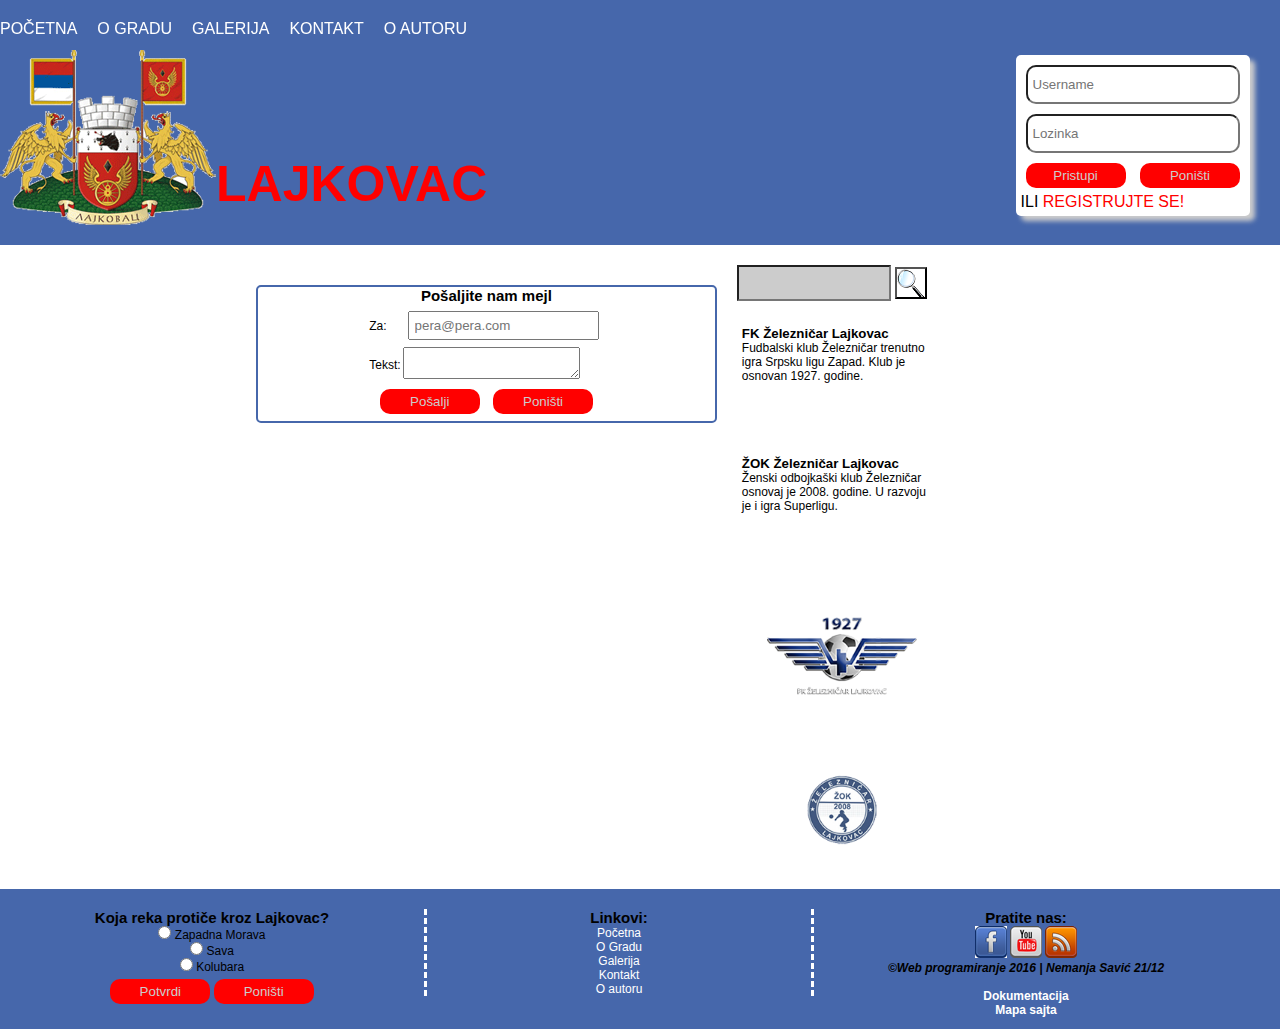
<file: kontakt.html>
<!DOCTYPE html PUBLIC "-//W3C//DTD XHTML 1.0 Strict//EN" "http://www.w3.org/TR/xhtml1/DTD/xhtml1-strict.dtd">
<html>
	<head>
		<meta http-equiv="Content-Type" content="text/html; charset=utf-8">
		<title>Opština Lajkovac</title>
		<link rel="stylesheet" type="text/css" href="stil.css">
		<meta name="descripon" content="U sastav opštine Lajkovac pored varošice lajkovac ulazi i 18 naseljenih mesta: Jabučje, Bogovađa, Nepričava, Vračević, Donji Lajkovac, Lajkovac (selo), Rubribreza, Markova Crkva, Ratkovac, Pridvorica, Mali Borak, Skobalj, Pepeljevac, Slovac, Stepanje, Strmovo, Bajevac i Ćelije.">
		<meta name="keywords" content="lajkovac, opstina, lajkovacka pruga, zeleznicar lajkovac, Bogovađa">
		<meta name="author" content="Nemanja Savić">
		<script type="text/javascript" src="script.js"></script>
		<script type="text/javascript" src="lib/jquery-1.10.1.min.js"></script>
		<script type="text/javascript" src="lib/jquery.scrollTo.js" charset="utf-8"></script>
		<script type="text/javascript">
			$(document).ready(function(){
				$("#meni li ul").css({display:"none",left:"auto"});
  				$("#meni li").hover(function(){
    			$(this).find('ul').stop(true,true).slideDown('fast');
 			 }, function(){
    			$(this).find('ul').stop(true,true).fadeOut('fast');
  				});

  				$(window).scroll(function(){
  					if ($(this).scrollTop() > 220) {
           				$('#top').fadeIn();
        			} else {
          			 	$('#top').fadeOut();
       				}
  				});

  				$('#top a[href=#]').click(function(){
    				$.scrollTo(0,'slow');
   					return false;
  				});

  				$(window).scroll(function(){
  					if ($(this).scrollTop() > 100) {
  						$('#logo').fadeOut();
  						$('#mlogo').fadeIn();
  					}
  					else{
  						$('#mlogo').fadeOut();
  						$('#logo').fadeIn();
  					}
  				});
			});
		</script>
	</head>
	<body>
		<div id="zaglavlje">
			<div id="logo">
				<a href="index.html"><img src="slike/grb.png" alt="grb_lajkovac"></a>
			</div>
			<div id="naslov">
				<h1>Lajkovac</h1>
			</div>
			<div id="logovanje">
				<form name="formaLogovanje" action="" method="post">
					<input type="text" class="tbLogovanje" name="tbUsername" placeholder="Username" required><br/>
					<input type="password" class="tbLogovanje" name="tbLozinka" placeholder="Lozinka" required><br/>
					<input type="button" name="btbLogin" class="dugme" onclick="log();" value="Pristupi">
					<input type="reset" name="btnPonisti" class="dugme" value="Poništi">
					<br/>
					ILI <a href="registracija.html" class="rLink">REGISTRUJTE SE!</a>
				</form>
			</div>
			<div class="cisti"></div>
		</div>
		<div id="meni">
		<div id="mlogo"></div>
			<div id="meniLista">
			<ul>
				<li class="aktivan"><a href="index.html">Početna</a></li>
				<li class="aktivan"><a href="#">O Gradu</a>
					<ul>
						<li><a href="ogradu.html">Lajkovac</a></li>
						<li><a href="istorija.html">Istorija</a></li>
						<li><a href="izletista.html">Izletista</a></li>
						<li><a href="naselja.xml" target="_blank">Popis stanovnika</a></li>
					</ul>
				</li>
				<li class="aktivan"><a href="galerija.html">Galerija</a></li>
				<li class="aktivan"><a href="kontakt.html">Kontakt</a></li>
				<li class="aktivan"><a href="oautoru.html">O autoru</a></li>
			</ul>
		</div>
			<span id="korisnik"></span>
		</div>
		
		<div class="cisti"></div>

		<div id="sadrzaj">
			
			<div id="dole">
				<div id="levo">
					<div id="fkontakt">
					<h4>Pošaljite nam mejl</h4>
						<form action="" method="post" name="formaKontakt" >
							<table>
								<tr>
									<td><label for="za">Za:</label></td>
									<td><input type="text" name="za" id="za" required placeholder="pera@pera.com" onblur="proveraZa();"></td>
								</tr>
								<tr>
									<td><label for="tekst">Tekst:</label></td>
									<td><textarea name="tekst" id="tekst"></textarea></td>
								</tr>
								<tr>
									<td colspan="2" align="center">
										<input class="dugme" type="button" name="mejl" id="mejl" value="Pošalji" onclick="slanje();">
										<input class="dugme" type="reset" name="ponisti" id="ponisti" value="Poništi">
									</td>
								</tr>
							</table>
						</form>
					</div>
				</div>
				<div id="desno">
						<div id="pretraga">
								<form action="pretraga.html" name="formaPretraga" method="post">
						<input type="text" id="tbPretraga" class="tbPretraga" name="tbPretraga" />
						<input type="button" class="pretraga" id="btnPretraga" name="btnPretraga" onclick="pretraga();" value=""/>
						</form>
							</div>
					<div class="sport">
						<h5>FK Železničar Lajkovac</h5>
						<p>
							Fudbalski klub Železničar trenutno igra Srpsku ligu Zapad. Klub je osnovan 1927. godine.
						</p>
					</div>
					<div class="sport">
						<h5>ŽOK Železničar Lajkovac</h5>
						<p>
							Ženski odbojkaški klub Železničar osnovaj je 2008. godine. U razvoju je i igra Superligu.
						</p>
					</div>
					<div id="baneri">
						<img src="slike/fk.png" title="žok železničar" alt="žok železničar"><br/>
						<img src="slike/zok.png" title="fk železničar" alt="fk železničar">
					</div>
				</div>
			</div>
		</div>
		
		<div class="cisti"></div>
		<div id="futer">
			<div class="kolona">
			<h6>Koja reka protiče kroz Lajkovac?</h6>
				<form action="" method="post" name="fAnketa" id="anketa">
						
						<input type="radio" name="anketa" id="zmorava">
						<label for="zmorava">Zapadna Morava</label><br/>
						
						<input type="radio" name="anketa" id="sava">
						<label for="sava">Sava</label><br/>
						
						<input type="radio" name="anketa" id="kolubara">
						<label for="kolubara">Kolubara</label><br/>
						<input type="button" class="dugme" name="potvrdi" id="potvrdi" value="Potvrdi" onclick="tacanOdgovor();">
						<input type="reset" class="dugme" name="ponisti" id="ponisti" value="Poništi">
					</form>		
			</div>
			<div class="kolona" id="k2">
				<h6>Linkovi:</h6>
				<ul>
					<li><a href="index.html">Početna</a></li>
					<li><a href="ogradu.html">O Gradu</a></li>
					<li><a href="galerija.html">Galerija</a></li>
					<li><a href="kontakt.html">Kontakt</a></li>
					<li><a href="oautoru.html">O autoru</a></li>
				</ul>
			</div>
			<div class="kolona">
				<h6>Pratite nas:</h6>
				<a target="_blank" href="https://www.facebook.com/havanacaffe.lajkovac/?fref=ts">
					<img src="slike/facebook.png" alt="facebook">
				</a>
				<a target="_blank" href="https://www.youtube.com/">
					<img src="slike/youtube.png" alt="youtube">
				</a>
				<a target="_blank" href="rss.xml">
					<img src="slike/rss.png" alt="rss">
				</a>
				<br/>
				<p><b><i>©Web programiranje 2016 | Nemanja Savić 21/12</i></b></p>
				<br/>
				<a href="dokumentacija.pdf" class="fLink"><b>Dokumentacija</b></a><br/>
				<a target="_blank" class="fLink" href="sitemap.xml"><b>Mapa sajta</b></a>
			</div>
		</div>
		<div id="top">
			<a href="#">Vrati na vrh</a>
		</div>
	</body>
</html>
</file>
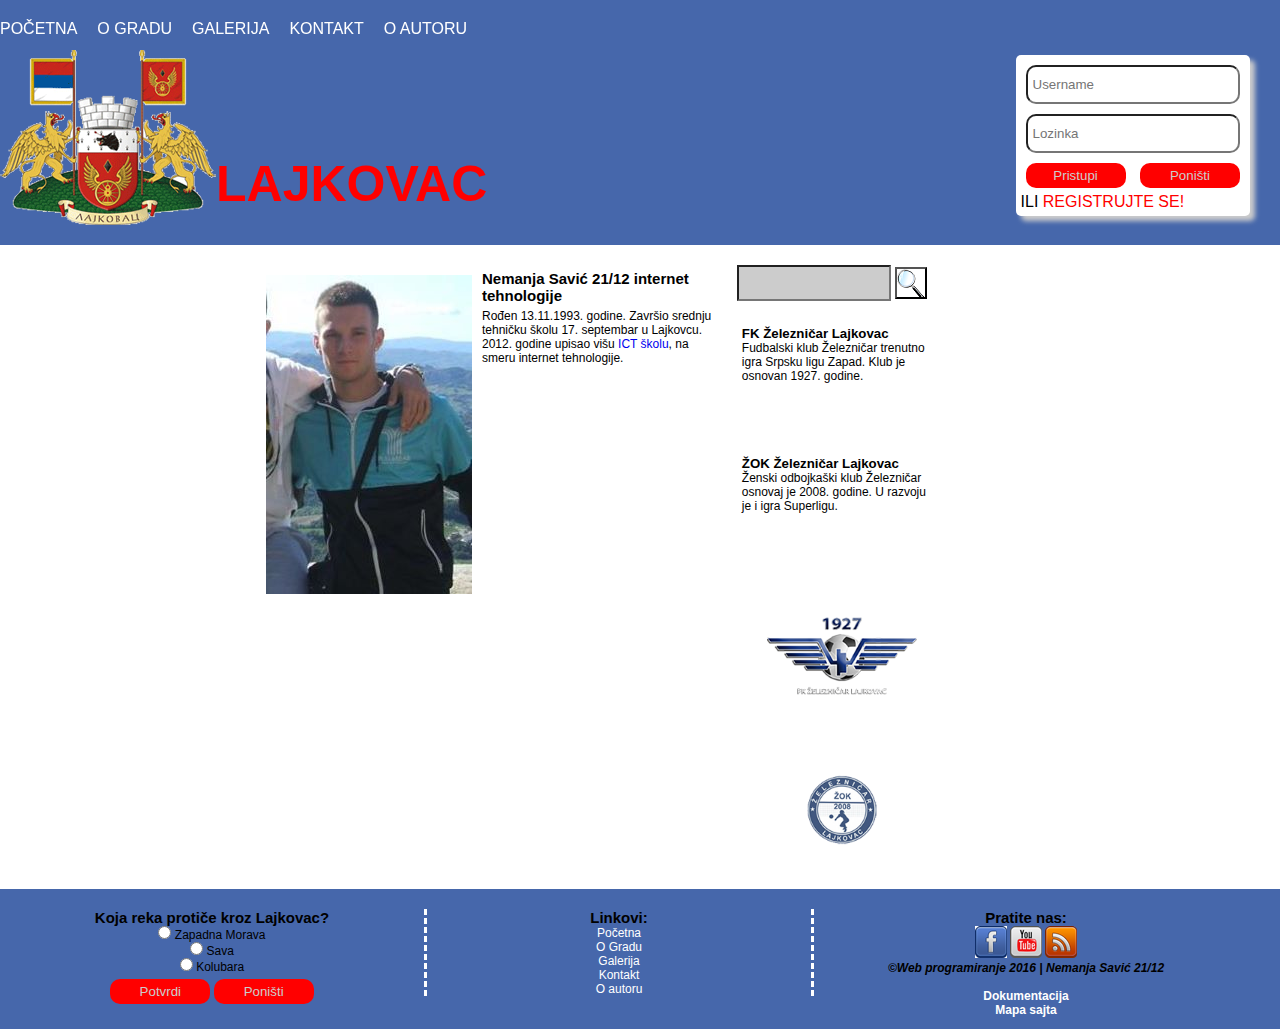
<file: oautoru.html>
<!DOCTYPE html PUBLIC "-//W3C//DTD XHTML 1.0 Strict//EN" "http://www.w3.org/TR/xhtml1/DTD/xhtml1-strict.dtd">
<html>
	<head>
		<meta http-equiv="Content-Type" content="text/html; charset=utf-8">
		<title>Opština Lajkovac</title>
		<link rel="stylesheet" type="text/css" href="stil.css">
		<meta name="descripon" content="U sastav opštine Lajkovac pored varošice lajkovac ulazi i 18 naseljenih mesta: Jabučje, Bogovađa, Nepričava, Vračević, Donji Lajkovac, Lajkovac (selo), Rubribreza, Markova Crkva, Ratkovac, Pridvorica, Mali Borak, Skobalj, Pepeljevac, Slovac, Stepanje, Strmovo, Bajevac i Ćelije.">
		<meta name="keywords" content="lajkovac, opstina, lajkovacka pruga, zeleznicar lajkovac, Bogovađa">
		<meta name="author" content="Nemanja Savić">
		<script type="text/javascript" src="script.js"></script>
		<script type="text/javascript" src="lib/jquery-1.10.1.min.js"></script>
		<script type="text/javascript" src="lib/jquery.scrollTo.js" charset="utf-8"></script>
		<script type="text/javascript">
			$(document).ready(function(){
				$("#meni li ul").css({display:"none",left:"auto"});
  				$("#meni li").hover(function(){
    			$(this).find('ul').stop(true,true).slideDown('fast');
 			 }, function(){
    			$(this).find('ul').stop(true,true).fadeOut('fast');
  				});

  				$(window).scroll(function(){
  					if ($(this).scrollTop() > 220) {
           				$('#top').fadeIn();
        			} else {
          			 	$('#top').fadeOut();
       				}
  				});

  				$('#top a[href=#]').click(function(){
    				$.scrollTo(0,'slow');
   					return false;
  				});

  				$(window).scroll(function(){
  					if ($(this).scrollTop() > 100) {
  						$('#logo').fadeOut();
  						$('#mlogo').fadeIn();
  					}
  					else{
  						$('#mlogo').fadeOut();
  						$('#logo').fadeIn();
  					}
  				});
			});
		</script>
	</head>
	<body>
		<div id="zaglavlje">
			<div id="logo">
				<a href="index.html"><img src="slike/grb.png" alt="grb_lajkovac"></a>
			</div>
			<div id="naslov">
				<h1>Lajkovac</h1>
			</div>
			<div id="logovanje">
				<form name="formaLogovanje" action="" method="post">
					<input type="text" class="tbLogovanje" name="tbUsername" placeholder="Username" required><br/>
					<input type="password" class="tbLogovanje" name="tbLozinka" placeholder="Lozinka" required><br/>
					<input type="button" name="btbLogin" class="dugme" onclick="log();" value="Pristupi">
					<input type="reset" name="btnPonisti" class="dugme" value="Poništi">
					<br/>
					ILI <a href="registracija.html" class="rLink">REGISTRUJTE SE!</a>
				</form>
			</div>
			<div class="cisti"></div>
		</div>
		<div id="meni">
		<div id="mlogo"></div>
		<div id="meniLista">
			<ul>
				<li class="aktivan"><a href="index.html">Početna</a></li>
				<li class="aktivan"><a href="#">O Gradu</a>
					<ul>
						<li><a href="ogradu.html">Lajkovac</a></li>
						<li><a href="istorija.html">Istorija</a></li>
						<li><a href="izletista.html">Izletista</a></li>
						<li><a href="naselja.xml" target="_blank">Popis stanovnika</a></li>
					</ul>
				</li>
				<li class="aktivan"><a href="galerija.html">Galerija</a></li>
				<li class="aktivan"><a href="kontakt.html">Kontakt</a></li>
				<li class="aktivan"><a href="oautoru.html">O autoru</a></li>
			</ul>
		</div>
			<span id="korisnik"></span>
		</div>
		
		<div class="cisti"></div>

		<div id="sadrzaj">
			<div id="dole">
				<div id="levo">
					<img title="autor" src="slike/ja.jpg" alt="Nemanja Savić" id="slikaN">
					<h3 id="naslovJ">Nemanja Savić 21/12 internet tehnologije</h3>
					<p id="tekstJ">Rođen 13.11.1993. godine. Završio srednju tehničku školu 17. septembar u Lajkovcu. 2012. godine upisao višu <a id="linkJ" target="_blank" href="http://ict.edu.rs/">ICT školu</a>, na smeru internet tehnologije.</p>	
				</div>
				<div id="desno">
						<div id="pretraga">
								<form action="pretraga.html" name="formaPretraga" method="post">
						<input type="text" id="tbPretraga" class="tbPretraga" name="tbPretraga" />
						<input type="button" class="pretraga" id="btnPretraga" name="btnPretraga" onclick="pretraga();" value=""/>
						</form>
							</div>
					<div class="sport">
						<h5>FK Železničar Lajkovac</h5>
						<p>
							Fudbalski klub Železničar trenutno igra Srpsku ligu Zapad. Klub je osnovan 1927. godine.
						</p>
					</div>
					<div class="sport">
						<h5>ŽOK Železničar Lajkovac</h5>
						<p>
							Ženski odbojkaški klub Železničar osnovaj je 2008. godine. U razvoju je i igra Superligu.
						</p>
					</div>
					<div id="baneri">
						<img src="slike/fk.png" title="žok železničar" alt="žok železničar"><br/>
						<img src="slike/zok.png" title="fk železničar" alt="fk železničar">
					</div>
				</div>
			</div>
		</div>
		
		<div class="cisti"></div>
		<div id="futer">
			<div class="kolona">
			<h6>Koja reka protiče kroz Lajkovac?</h6>
				<form action="" method="post" name="fAnketa" id="anketa">
						
						<input type="radio" name="anketa" id="zmorava">
						<label for="zmorava">Zapadna Morava</label><br/>
						
						<input type="radio" name="anketa" id="sava">
						<label for="sava">Sava</label><br/>
						
						<input type="radio" name="anketa" id="kolubara">
						<label for="kolubara">Kolubara</label><br/>
						<input type="button" class="dugme" name="potvrdi" id="potvrdi" value="Potvrdi" onclick="tacanOdgovor();">
						<input type="reset" class="dugme" name="ponisti" id="ponisti" value="Poništi">
					</form>		
			</div>
			<div class="kolona" id="k2">
				<h6>Linkovi:</h6>
				<ul>
					<li><a href="index.html">Početna</a></li>
					<li><a href="ogradu.html">O Gradu</a></li>
					<li><a href="galerija.html">Galerija</a></li>
					<li><a href="kontakt.html">Kontakt</a></li>
					<li><a href="oautoru.html">O autoru</a></li>
				</ul>
			</div>
			<div class="kolona">
				<h6>Pratite nas:</h6>
				<a target="_blank" href="https://www.facebook.com/havanacaffe.lajkovac/?fref=ts">
					<img src="slike/facebook.png" alt="facebook">
				</a>
				<a target="_blank" href="https://www.youtube.com/">
					<img src="slike/youtube.png" alt="youtube">
				</a>
				<a target="_blank" href="rss.xml">
					<img src="slike/rss.png" alt="rss">
				</a>
				<br/>
				<p><b><i>©Web programiranje 2016 | Nemanja Savić 21/12</i></b></p>
				<br/>
				<a href="dokumentacija.pdf" class="fLink"><b>Dokumentacija</b></a><br/>
				<a target="_blank" class="fLink" href="sitemap.xml"><b>Mapa sajta</b></a>
			</div>
		</div>
		<div id="top">
			<a href="#">Vrati na vrh</a>
		</div>
	</body>
</html>
</file>
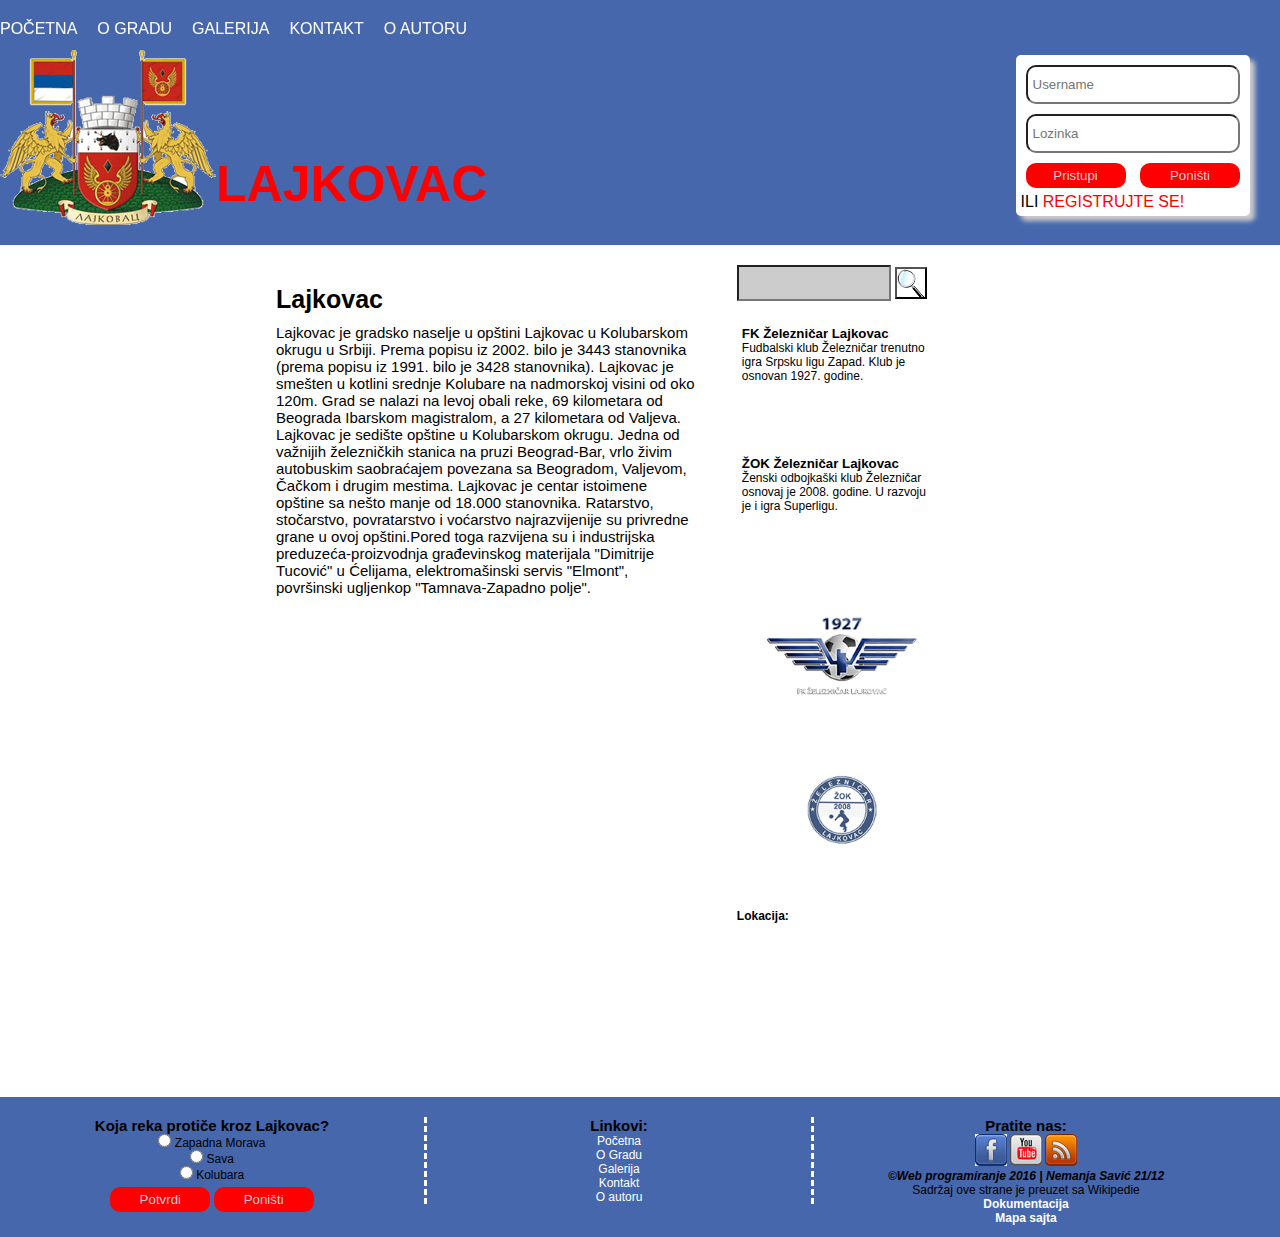
<file: ogradu.html>
<!DOCTYPE html PUBLIC "-//W3C//DTD XHTML 1.0 Strict//EN" "http://www.w3.org/TR/xhtml1/DTD/xhtml1-strict.dtd">
<html>
	<head>
		<meta http-equiv="Content-Type" content="text/html; charset=utf-8">
		<title>Opština Lajkovac</title>
		<link rel="stylesheet" type="text/css" href="stil.css">
		<meta name="descripon" content="U sastav opštine Lajkovac pored varošice lajkovac ulazi i 18 naseljenih mesta: Jabučje, Bogovađa, Nepričava, Vračević, Donji Lajkovac, Lajkovac (selo), Rubribreza, Markova Crkva, Ratkovac, Pridvorica, Mali Borak, Skobalj, Pepeljevac, Slovac, Stepanje, Strmovo, Bajevac i Ćelije.">
		<meta name="keywords" content="lajkovac, opstina, lajkovacka pruga, zeleznicar lajkovac, Bogovađa">
		<meta name="author" content="Nemanja Savić">
		<script type="text/javascript" src="script.js"></script>
		<script type="text/javascript" src="lib/jquery-1.10.1.min.js"></script>
		<script type="text/javascript" src="lib/jquery.scrollTo.js" charset="utf-8"></script>
		<script type="text/javascript">
			$(document).ready(function(){
				$("#meni li ul").css({display:"none",left:"auto"});
  				$("#meni li").hover(function(){
    			$(this).find('ul').stop(true,true).slideDown('fast');
 			 }, function(){
    			$(this).find('ul').stop(true,true).fadeOut('fast');
  				});

  				$(window).scroll(function(){
  					if ($(this).scrollTop() > 220) {
           				$('#top').fadeIn();
        			} else {
          			 	$('#top').fadeOut();
       				}
  				});

  				$('#top a[href=#]').click(function(){
    				$.scrollTo(0,'slow');
   					return false;
  				});

  				$(window).scroll(function(){
  					if ($(this).scrollTop() > 100) {
  						$('#logo').fadeOut();
  						$('#mlogo').fadeIn();
  					}
  					else{
  						$('#mlogo').fadeOut();
  						$('#logo').fadeIn();
  					}
  				});
			});
		</script>
	</head>
	<body>
		<div id="zaglavlje">
			<div id="logo">
				<a href="index.html"><img src="slike/grb.png" alt="grb_lajkovac"></a>
			</div>
			<div id="naslov">
				<h1>Lajkovac</h1>
			</div>
			<div id="logovanje">
				<form name="formaLogovanje" action="" method="post">
					<input type="text" class="tbLogovanje" name="tbUsername" placeholder="Username" required><br/>
					<input type="password" class="tbLogovanje" name="tbLozinka" placeholder="Lozinka" required><br/>
					<input type="button" name="btbLogin" class="dugme" onclick="log();" value="Pristupi">
					<input type="reset" name="btnPonisti" class="dugme" value="Poništi">
					<br/>
					ILI <a href="registracija.html" class="rLink">REGISTRUJTE SE!</a>
				</form>
			</div>
			<div class="cisti"></div>
		</div>
		<div id="meni">
		<div id="mlogo"></div>
			<div id="meniLista">
			<ul>
				<li class="aktivan"><a href="index.html">Početna</a></li>
				<li class="aktivan"><a href="#">O Gradu</a>
					<ul>
						<li><a href="ogradu.html">Lajkovac</a></li>
						<li><a href="istorija.html">Istorija</a></li>
						<li><a href="izletista.html">Izletista</a></li>
						<li><a href="naselja.xml" target="_blank">Popis stanovnika</a></li>
					</ul>
				</li>
				<li class="aktivan"><a href="galerija.html">Galerija</a></li>
				<li class="aktivan"><a href="kontakt.html">Kontakt</a></li>
				<li class="aktivan"><a href="oautoru.html">O autoru</a></li>
			</ul>
		</div>
			<span id="korisnik"></span>
		</div>
		
		<div class="cisti"></div>

		<div id="sadrzaj">
			
			<div id="dole">
				<div id="levo">
					<div id="oGradu">
						<h2>Lajkovac</h2>
						<p>Lajkovac je gradsko naselje u opštini Lajkovac u Kolubarskom okrugu u Srbiji. Prema popisu iz 2002. bilo je 3443 stanovnika (prema popisu iz 1991. bilo je 3428 stanovnika). Lajkovac je smešten u kotlini srednje Kolubare na nadmorskoj visini od oko 120m. Grad se nalazi na levoj obali reke, 69 kilometara od Beograda Ibarskom magistralom, a 27 kilometara od Valjeva. Lajkovac je sedište opštine u Kolubarskom okrugu. Jedna od važnijih železničkih stanica na pruzi Beograd-Bar, vrlo živim autobuskim saobraćajem povezana sa Beogradom, Valjevom, Čačkom i drugim mestima. Lajkovac je centar istoimene opštine sa nešto manje od 18.000 stanovnika. Ratarstvo, stočarstvo, povratarstvo i voćarstvo najrazvijenije su privredne grane u ovoj opštini.Pored toga razvijena su i industrijska preduzeća-proizvodnja građevinskog materijala "Dimitrije Tucović" u Ćelijama, elektromašinski servis "Elmont", površinski ugljenkop "Tamnava-Zapadno polje".</p>
					</div>
				</div>
				<div id="desno">
						<div id="pretraga">
								<form action="pretraga.html" name="formaPretraga" method="post">
						<input type="text" id="tbPretraga" class="tbPretraga" name="tbPretraga" />
						<input type="button" class="pretraga" id="btnPretraga" name="btnPretraga" onclick="pretraga();" value=""/>
						</form>
							</div>
					<div class="sport">
						<h5>FK Železničar Lajkovac</h5>
						<p>
							Fudbalski klub Železničar trenutno igra Srpsku ligu Zapad. Klub je osnovan 1927. godine.
						</p>
					</div>
					<div class="sport">
						<h5>ŽOK Železničar Lajkovac</h5>
						<p>
							Ženski odbojkaški klub Železničar osnovaj je 2008. godine. U razvoju je i igra Superligu.
						</p>
					</div>
					<div id="baneri">
						<img src="slike/fk.png" title="žok železničar" alt="žok železničar"><br/>
						<img src="slike/zok.png" title="fk železničar" alt="fk železničar">
					</div>
					<div id="mapa">
						<h3>Lokacija:</h3>
						<iframe src="https://www.google.com/maps/embed?pb=!1m18!1m12!1m3!1d91269.41313584185!2d20.09164387029378!3d44.36811635334!2m3!1f0!2f0!3f0!3m2!1i1024!2i768!4f13.1!3m3!1m2!1s0x4759f84381510783%3A0x7977bbfad0cf29a0!2z0JvQsNGY0LrQvtCy0LDRhg!5e0!3m2!1ssr!2srs!4v1475760765410" width="350" height="150" frameborder="0" style="border:0" allowfullscreen></iframe>
					</div>
				</div>
			</div>
		</div>
		
		<div class="cisti"></div>
		<div id="futer">
			<div class="kolona">
			<h6>Koja reka protiče kroz Lajkovac?</h6>
				<form action="" method="post" name="fAnketa" id="anketa">
						
						<input type="radio" name="anketa" id="zmorava">
						<label for="zmorava">Zapadna Morava</label><br/>
						
						<input type="radio" name="anketa" id="sava">
						<label for="sava">Sava</label><br/>
						
						<input type="radio" name="anketa" id="kolubara">
						<label for="kolubara">Kolubara</label><br/>
						<input type="button" class="dugme" name="potvrdi" id="potvrdi" value="Potvrdi" onclick="tacanOdgovor();">
						<input type="reset" class="dugme" name="ponisti" id="ponisti" value="Poništi">
					</form>		
			</div>
			<div class="kolona" id="k2">
				<h6>Linkovi:</h6>
				<ul>
					<li><a href="index.html">Početna</a></li>
					<li><a href="ogradu.html">O Gradu</a></li>
					<li><a href="galerija.html">Galerija</a></li>
					<li><a href="kontakt.html">Kontakt</a></li>
					<li><a href="oautoru.html">O autoru</a></li>
				</ul>
			</div>
			<div class="kolona">
				<h6>Pratite nas:</h6>
				<a target="_blank" href="https://www.facebook.com/havanacaffe.lajkovac/?fref=ts">
					<img src="slike/facebook.png" alt="facebook">
				</a>
				<a target="_blank" href="https://www.youtube.com/">
					<img src="slike/youtube.png" alt="youtube">
				</a>
				<a target="_blank" href="rss.xml">
					<img src="slike/rss.png" alt="rss">
				</a>
				<br/>
				<p><b><i>©Web programiranje 2016 | Nemanja Savić 21/12</i></b></p>
				Sadržaj ove strane je preuzet sa Wikipedie<br/>
				<a href="dokumentacija.pdf" class="fLink"><b>Dokumentacija</b></a><br/>
				<a target="_blank" class="fLink" href="sitemap.xml"><b>Mapa sajta</b></a>
			</div>
		</div>
		<div id="top">
			<a href="#">Vrati na vrh</a>
		</div>
	</body>
</html>
</file>
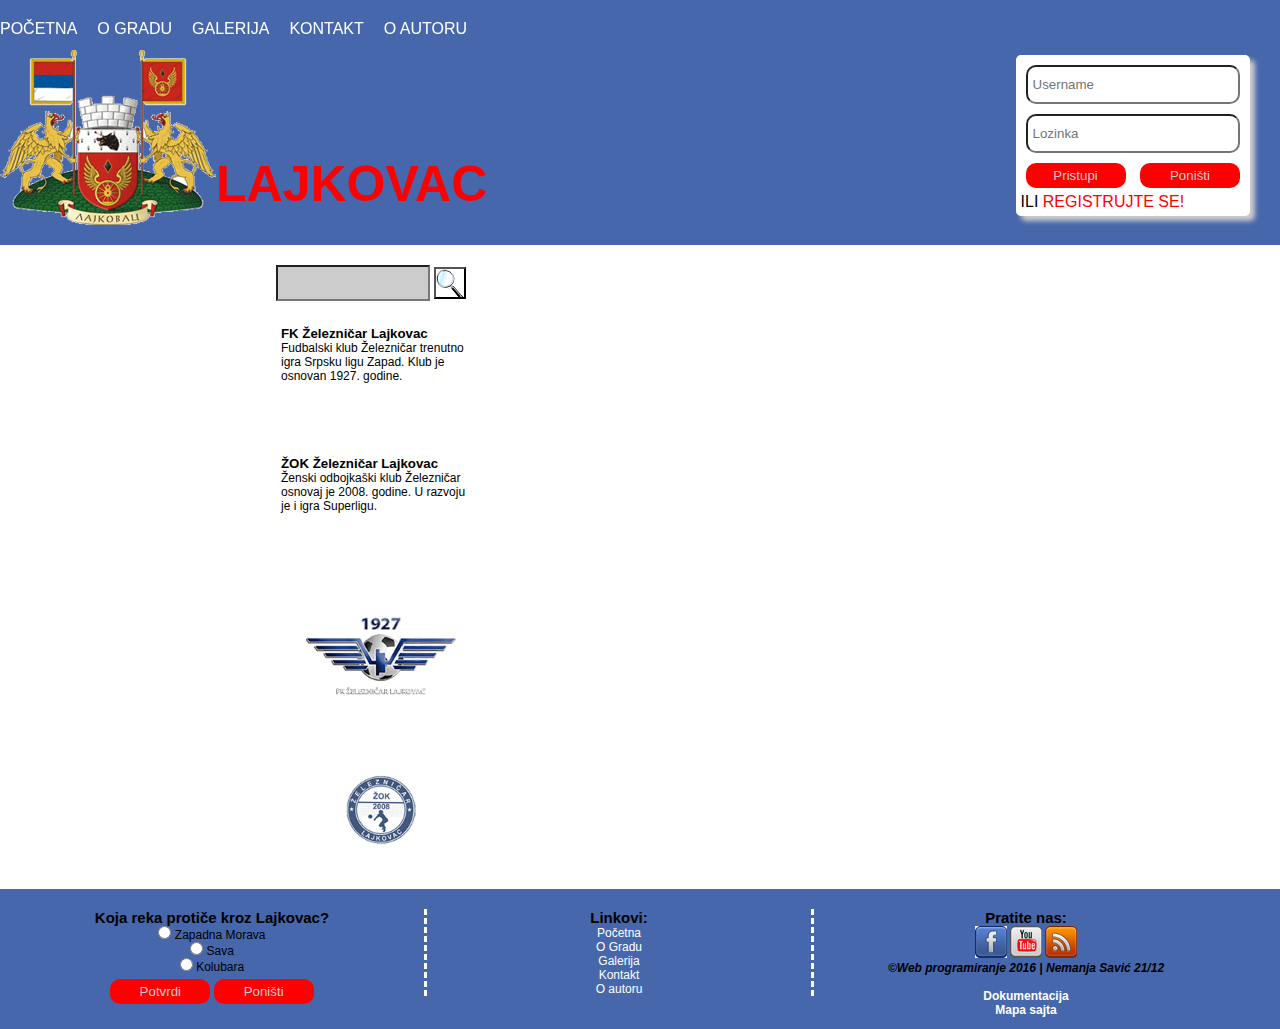
<file: pretraga.html>
<!DOCTYPE html PUBLIC "-//W3C//DTD XHTML 1.0 Strict//EN" "http://www.w3.org/TR/xhtml1/DTD/xhtml1-strict.dtd">
<html>
	<head>
		<meta http-equiv="Content-Type" content="text/html; charset=utf-8">
		<title>Opština Lajkovac</title>
		<link rel="stylesheet" type="text/css" href="stil.css">
		<meta name="descripon" content="U sastav opštine Lajkovac pored varošice lajkovac ulazi i 18 naseljenih mesta: Jabučje, Bogovađa, Nepričava, Vračević, Donji Lajkovac, Lajkovac (selo), Rubribreza, Markova Crkva, Ratkovac, Pridvorica, Mali Borak, Skobalj, Pepeljevac, Slovac, Stepanje, Strmovo, Bajevac i Ćelije.">
		<meta name="keywords" content="lajkovac, opstina, lajkovacka pruga, zeleznicar lajkovac, Bogovađa">
		<meta name="author" content="Nemanja Savić">
		<script type="text/javascript" src="script.js"></script>
		<script type="text/javascript" src="lib/jquery-1.10.1.min.js"></script>
		<script type="text/javascript" src="lib/jquery.scrollTo.js" charset="utf-8"></script>
		<script type="text/javascript">
			$(document).ready(function(){
				$("#meni li ul").css({display:"none",left:"auto"});
  				$("#meni li").hover(function(){
    			$(this).find('ul').stop(true,true).slideDown('fast');
 			 }, function(){
    			$(this).find('ul').stop(true,true).fadeOut('fast');
  				});

  				$(window).scroll(function(){
  					if ($(this).scrollTop() > 220) {
           				$('#top').fadeIn();
        			} else {
          			 	$('#top').fadeOut();
       				}
  				});

  				$('#top a[href=#]').click(function(){
    				$.scrollTo(0,'slow');
   					return false;
  				});

  				$(window).scroll(function(){
  					if ($(this).scrollTop() > 100) {
  						$('#logo').fadeOut();
  						$('#mlogo').fadeIn();
  					}
  					else{
  						$('#mlogo').fadeOut();
  						$('#logo').fadeIn();
  					}
  				});
			});
		</script>
	</head>
	<body>
		<div id="zaglavlje">
			<div id="logo">
				<a href="index.html"><img src="slike/grb.png" alt="grb_lajkovac"></a>
			</div>
			<div id="naslov">
				<h1>Lajkovac</h1>
			</div>
			<div id="logovanje">
				<form name="formaLogovanje" action="" method="post">
					<input type="text" class="tbLogovanje" name="tbUsername" placeholder="Username" required><br/>
					<input type="password" class="tbLogovanje" name="tbLozinka" placeholder="Lozinka" required><br/>
					<input type="button" name="btbLogin" class="dugme" onclick="log();" value="Pristupi">
					<input type="reset" name="btnPonisti" class="dugme" value="Poništi">
					<br/>
					ILI <a href="registracija.html" class="rLink">REGISTRUJTE SE!</a>
				</form>
			</div>
			<div class="cisti"></div>
		</div>
		<div id="meni">
		<div id="mlogo"></div>
		<div id="meniLista">
			<ul>
				<li class="aktivan"><a href="index.html">Početna</a></li>
				<li class="aktivan"><a href="#">O Gradu</a>
					<ul>
						<li><a href="ogradu.html">Lajkovac</a></li>
						<li><a href="istorija.html">Istorija</a></li>
						<li><a href="izletista.html">Izletista</a></li>
						<li><a href="naselja.xml" target="_blank">Popis stanovnika</a></li>
					</ul>
				</li>
				<li class="aktivan"><a href="galerija.html">Galerija</a></li>
				<li class="aktivan"><a href="kontakt.html">Kontakt</a></li>
				<li class="aktivan"><a href="oautoru.html">O autoru</a></li>
			</ul>
		</div>
			<span id="korisnik"></span>
		</div>
		
		<div class="cisti"></div>

		<div id="sadrzaj">
			<div id="dole">
				<div id="levo">
					
				</div>
				<div id="desno">
						<div id="pretraga">
							<form action="pretraga.html" name="formaPretraga" method="post">
							<input type="text" id="tbPretraga" class="tbPretraga" name="tbPretraga" />
							<input type="button" class="pretraga" id="btnPretraga" name="btnPretraga" onclick="pretraga();" value=""/>
						</form>
							</div>
					<div class="sport">
						<h5>FK Železničar Lajkovac</h5>
						<p>
							Fudbalski klub Železničar trenutno igra Srpsku ligu Zapad. Klub je osnovan 1927. godine.
						</p>
					</div>
					<div class="sport">
						<h5>ŽOK Železničar Lajkovac</h5>
						<p>
							Ženski odbojkaški klub Železničar osnovaj je 2008. godine. U razvoju je i igra Superligu.
						</p>
					</div>
					<div id="baneri">
						<img src="slike/fk.png" title="žok železničar" alt="žok železničar"><br/>
						<img src="slike/zok.png" title="fk železničar" alt="fk železničar">
					</div>
				</div>
			</div>
		</div>
		
		<div class="cisti"></div>
		<div id="futer">
			<div class="kolona">
			<h6>Koja reka protiče kroz Lajkovac?</h6>
				<form action="" method="post" name="fAnketa" id="anketa">
						
						<input type="radio" name="anketa" id="zmorava">
						<label for="zmorava">Zapadna Morava</label><br/>
						
						<input type="radio" name="anketa" id="sava">
						<label for="sava">Sava</label><br/>
						
						<input type="radio" name="anketa" id="kolubara">
						<label for="kolubara">Kolubara</label><br/>
						<input type="button" class="dugme" name="potvrdi" id="potvrdi" value="Potvrdi" onclick="tacanOdgovor();">
						<input type="reset" class="dugme" name="ponisti" id="ponisti" value="Poništi">
					</form>		
			</div>
			<div class="kolona" id="k2">
				<h6>Linkovi:</h6>
				<ul>
					<li><a href="index.html">Početna</a></li>
					<li><a href="ogradu.html">O Gradu</a></li>
					<li><a href="galerija.html">Galerija</a></li>
					<li><a href="kontakt.html">Kontakt</a></li>
					<li><a href="oautoru.html">O autoru</a></li>
				</ul>
			</div>
			<div class="kolona">
				<h6>Pratite nas:</h6>
				<a target="_blank" href="https://www.facebook.com/havanacaffe.lajkovac/?fref=ts">
					<img src="slike/facebook.png" alt="facebook">
				</a>
				<a target="_blank" href="https://www.youtube.com/">
					<img src="slike/youtube.png" alt="youtube">
				</a>
				<a target="_blank" href="rss.xml">
					<img src="slike/rss.png" alt="rss">
				</a>
				<br/>
				<p><b><i>©Web programiranje 2016 | Nemanja Savić 21/12</i></b></p>
				<br/>
				<a href="dokumentacija.pdf" class="fLink"><b>Dokumentacija</b></a><br/>
				<a target="_blank" class="fLink" href="sitemap.xml"><b>Mapa sajta</b></a>
			</div>
		</div>
		<div id="top">
			<a href="#">Vrati na vrh</a>
		</div>
	</body>
</html>
</file>
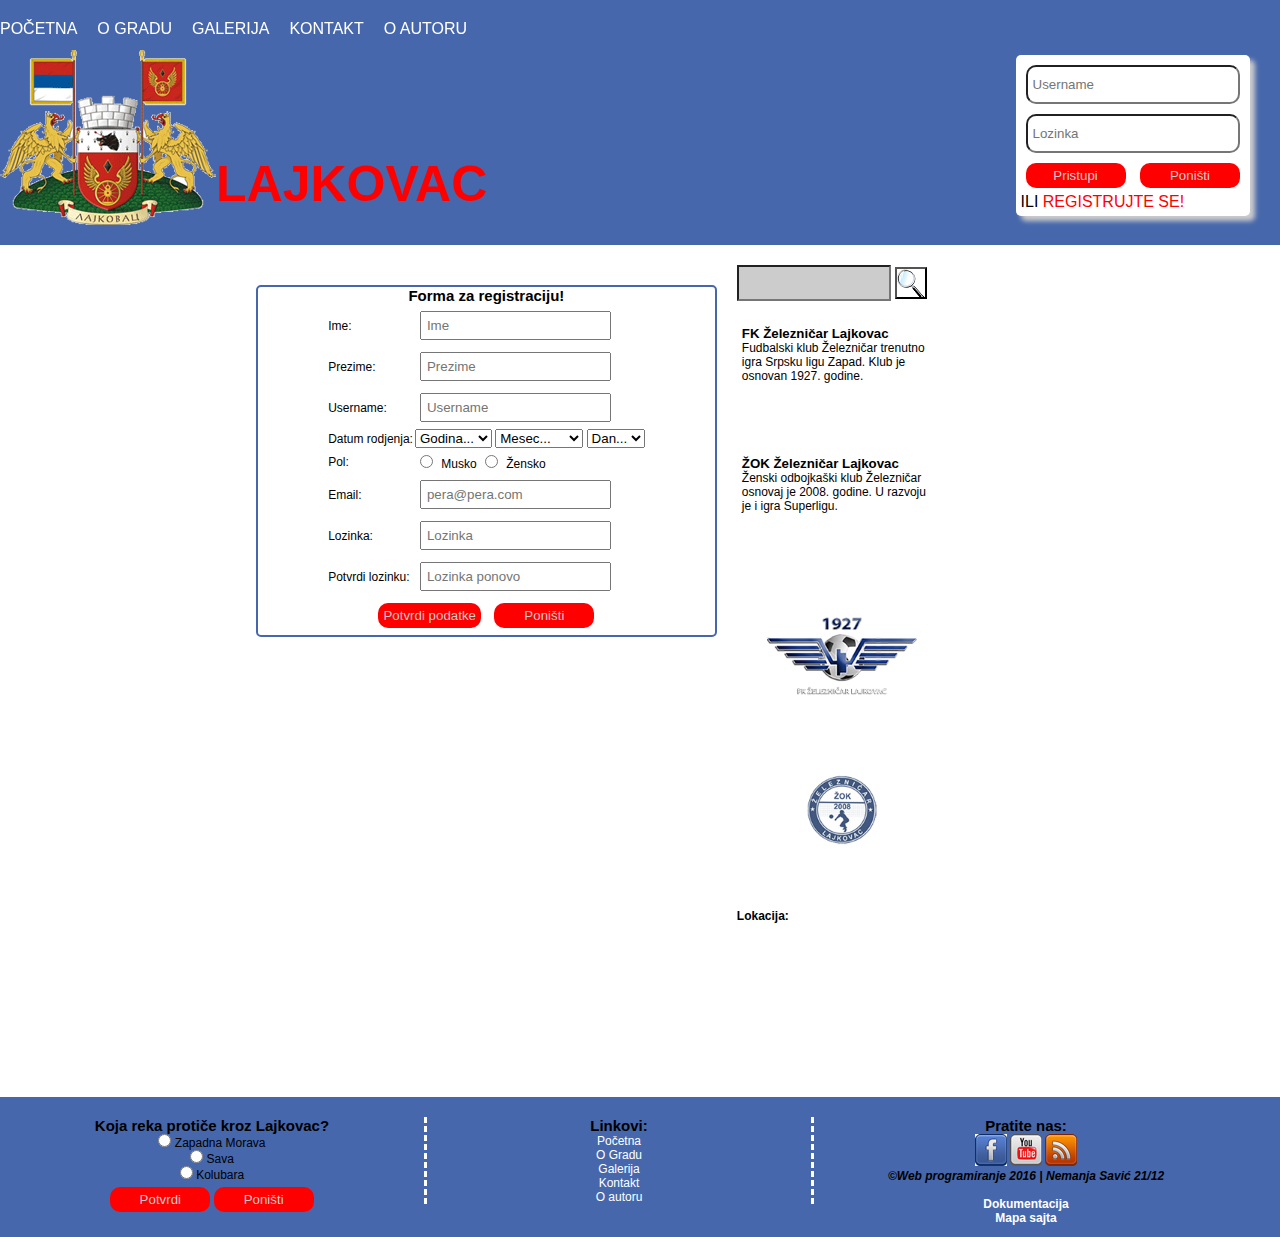
<file: registracija.html>
<!DOCTYPE html PUBLIC "-//W3C//DTD XHTML 1.0 Strict//EN" "http://www.w3.org/TR/xhtml1/DTD/xhtml1-strict.dtd">
<html>
	<head>
		<meta http-equiv="Content-Type" content="text/html; charset=utf-8">
		<title>Opština Lajkovac</title>
		<link rel="stylesheet" type="text/css" href="stil.css">
		<meta name="descripon" content="U sastav opštine Lajkovac pored varošice lajkovac ulazi i 18 naseljenih mesta: Jabučje, Bogovađa, Nepričava, Vračević, Donji Lajkovac, Lajkovac (selo), Rubribreza, Markova Crkva, Ratkovac, Pridvorica, Mali Borak, Skobalj, Pepeljevac, Slovac, Stepanje, Strmovo, Bajevac i Ćelije.">
		<meta name="keywords" content="lajkovac, opstina, lajkovacka pruga, zeleznicar lajkovac, Bogovađa">
		<meta name="author" content="Nemanja Savić">
		<script language="JavaScript" src="script.js"></script>
		<script type="text/javascript" src="lib/jquery-1.10.1.min.js"></script>
		<script type="text/javascript" src="lib/jquery.scrollTo.js" charset="utf-8"></script>
		<script type="text/javascript">
			$(document).ready(function(){
				$("#meni li ul").css({display:"none",left:"auto"});
  				$("#meni li").hover(function(){
    			$(this).find('ul').stop(true,true).slideDown('fast');
 			 }, function(){
    			$(this).find('ul').stop(true,true).fadeOut('fast');
  				});

  				$(window).scroll(function(){
  					if ($(this).scrollTop() > 220) {
           				$('#top').fadeIn();
        			} else {
          			 	$('#top').fadeOut();
       				}
  				});

  				$('#top a[href=#]').click(function(){
    				$.scrollTo(0,'slow');
   					return false;
  				});

  				$(window).scroll(function(){
  					if ($(this).scrollTop() > 100) {
  						$('#logo').fadeOut();
  						$('#mlogo').fadeIn();
  					}
  					else{
  						$('#mlogo').fadeOut();
  						$('#logo').fadeIn();
  					}
  				});
			});
		</script>
		<script type="text/javascript">
		var datum = new Date();
		var godina1 = datum.getFullYear();
		
		function god(){
			
			var godina2 = document.forma.godina;
			for(var i=1900; i<=godina1;i++){
				
				var option = document.createElement('option');
				option.value = i ;
				option.innerHTML = i;
				godina2.appendChild(option);

				
			}
		}
		function februar(izabranMesec){
			var dan = document.forma.dan;
			var godina = document.forma.godina.options[document.forma.godina.selectedIndex].text;
			var godin = parseInt(godina);
			
				if (godin % 4 == 0 && document.forma.mesec.options[document.forma.mesec.selectedIndex].value == 2) {
					for( var i = 1 ; i<30 ; i++)
					{
						var option = document.createElement('option');
						option.value = i;
						option.innerHTML = i ;
						dan.appendChild(option);
					}
				}
				else 
				{
					
					var brojDana = new Array(31,28,31,30,31,30,31,31,30,31,30,31);


					var mesec = izabranMesec.options[izabranMesec.selectedIndex].value;
					if( mesec != 0)
					{
						var mesec1 = parseInt(mesec);
						document.forma.dan.options.length = 0;
						for(var i = 0 ; i<brojDana[mesec1-1];i++)
						{
							document.forma.dan.options[i] = new Option(i+1);
						}
					}
					
				}
				
				function resetDana()
				{
					document.getElementById("dan").value = 0;
				}
			
		}
	</script>

	</head>
	<body onload="god();">
		<div id="zaglavlje">
			<div id="logo">
				<a href="index.html"><img src="slike/grb.png" alt="grb_lajkovac"></a>
			</div>
			<div id="naslov">
				<h1>Lajkovac</h1>
			</div>
			<div id="logovanje">
				<form name="formaLogovanje" action="" method="post">
					<input type="text" class="tbLogovanje" name="tbUsername" placeholder="Username" required><br/>
					<input type="password" class="tbLogovanje" name="tbLozinka" placeholder="Lozinka" required><br/>
					<input type="button" name="btbLogin" class="dugme" onclick="log();" value="Pristupi">
					<input type="reset" name="btnPonisti" class="dugme" value="Poništi">
					<br/>
					ILI <a href="registracija.html" class="rLink">REGISTRUJTE SE!</a>
				</form>
			</div>
			<div class="cisti"></div>
		</div>
		<div id="meni">
		<div id="mlogo"></div>
			<div id="meniLista">
			<ul>
				<li class="aktivan"><a href="index.html">Početna</a></li>
				<li class="aktivan"><a href="#">O Gradu</a>
					<ul>
						<li><a href="ogradu.html">Lajkovac</a></li>
						<li><a href="istorija.html">Istorija</a></li>
						<li><a href="izletista.html">Izletista</a></li>
						<li><a href="naselja.xml" target="_blank">Popis stanovnika</a></li>
					</ul>
				</li>
				<li class="aktivan"><a href="galerija.html">Galerija</a></li>
				<li class="aktivan"><a href="kontakt.html">Kontakt</a></li>
				<li class="aktivan"><a href="oautoru.html">O autoru</a></li>
			</ul>
		</div>
			<span id="korisnik"></span>
		</div>
		
		<div class="cisti"></div>

		<div id="sadrzaj">
			<div id="dole">
				<div id="levo">
					<div id="registracija">
						<h3>Forma za registraciju!</h3>
						<form method="post" action="" id="fRegistracija" name="forma">
							<table>
								<tr>
									<td><label>Ime:</label></td>
									<td><input type="text" name="ime" id="ime" required placeholder="Ime" onblur="proveraIme();"></td>
								</tr>
								<tr>
									<td><label>Prezime:</label></td>
									<td><input type="text" name="prezime" id="prezime" required placeholder="Prezime" onblur="proveraPrezime();" ></td>
								</tr>
								<tr>
									<td><label>Username:</label></td>
									<td><input type="text" name="tbUsername" id="tbUsername" required placeholder="Username" onblur="proveraUser();" ></td>
								</tr>
								<tr>
									<td><label>Datum rodjenja:</label></td>
									<td>
									<select name="godina" id="godina" onchange="resetDana();"><!--Zasto ne radi-->
										<option value="0">Godina...</option>
										<!--<option value="1">2016</option>
										<option value="2">2015</option>
										<option value="3">2014</option>
										<option value="4">2013</option>
										<option value="5">2012</option>
										<option value="6">2011</option>
										<option value="7">2010</option>
										<option value="8">2009</option>
										<option value="9">2008</option>
										<option value="10">2007</option>
										<option value="11">2006</option>
										<option value="12">2005</option>
										<option value="13">2004</option>
										<option value="14">2003</option>
										<option value="15">2002</option>
										<option value="16">2001</option>
										<option value="17">2000</option>
										<option value="18">1999</option>
										<option value="19">1998</option>
										<option value="20">1997</option>
										<option value="21">1996</option>
										<option value="22">1995</option>
										<option value="23">1994</option>
										<option value="24">1993</option>
										<option value="25">1992</option>
										<option value="26">1991</option>
										<option value="27">1990</option>
										<option value="28">1989</option>
										<option value="29">1988</option>
										<option value="30">1987</option>
										<option value="31">1986</option>
										<option value="32">1985</option>
										<option value="33">1984</option>
										<option value="34">1983</option>
										<option value="35">1982</option>-->
										
									</select>
									<select name="mesec" id="mesec" onchange="februar(this);">
										<option value="0">Mesec...</option>
										<option value="1">Januar</option>
										<option value="2">Februar</option>
										<option value="3">Mart</option>
										<option value="4">April</option>
										<option value="5">Maj</option>
										<option value="6">Jun</option>
										<option value="7">Jul</option>
										<option value="8">Avgust</option>
										<option value="9">Septembar</option>
										<option value="10">Oktobar</option>
										<option value="11">Novembar</option>
										<option value="12">Decembar</option>
									</select>
									<select name="dan" id="dan">
										<option value="0">Dan...</option>
									<!--	<option value="1">1</option>
										<option value="2">2</option>
										<option value="3">3</option>
										<option value="4">4</option>
										<option value="5">5</option>
										<option value="6">6</option>
										<option value="7">7</option>
										<option value="8">8</option>
										<option value="9">9</option>
										<option value="10">10</option>
										<option value="11">11</option>
										<option value="12">12</option>
										<option value="13">13</option>
										<option value="14">14</option>
										<option value="15">15</option>
										<option value="16">16</option>
										<option value="17">17</option>
										<option value="18">18</option>
										<option value="19">19</option>
										<option value="20">20</option>
										<option value="21">21</option>
										<option value="22">22</option>
										<option value="23">23</option>
										<option value="24">24</option>
										<option value="25">25</option>
										<option value="26">26</option>
										<option value="27">27</option>
										<option value="28">28</option>
										<option value="29">29</option>
										<option value="30">30</option>
										<option value="31">31</option>-->
									</select>
									</td>
								</tr>
								<tr>
									<td><label>Pol:</label></td>
									<td>
										<input type="radio" name="pol" id="musko" value="musko">
										<label>Musko</label>
										<input type="radio" name="pol" id="zensko" value="zensko">
										<label>Žensko</label>
									</td>
								</tr>
								<tr>
									<td><label>Email:</label></td>
									<td><input type="text" name="email" id="email" required  placeholder="pera@pera.com" onblur="proveraEmail();"></td>
								</tr>
								<tr>
									<td><label>Lozinka:</label></td>
									<td><input type="password" name="tbLozinka1" id="tbLozinka1" required placeholder="Lozinka" onblur="proveraLozinka();"></td>
								</tr>
								<tr>
									<td><label>Potvrdi lozinku:</label></td>
									<td><input type="password" name="tbLozinka2" id="tbLozinka2" required placeholder="Lozinka ponovo" onblur="proveraLozinkaPonovo();"></td>
								</tr>
								<tr>
									<td colspan="2"  align="center"><input class="dugme" type="button" id="btnSubmit" name="btnSubmit" value="Potvrdi podatke" onclick="klik();">
										<input type="reset" class="dugme" id="btnRestart" name="btnRestart" value="Poništi">
									</td>
								</tr>
							</table>
						</form>
					</div>
				</div>
				<div id="desno">
						<div id="pretraga">
								<form action="pretraga.html" name="formaPretraga" method="post">
						<input type="text" id="tbPretraga" class="tbPretraga" name="tbPretraga" />
						<input type="button" class="pretraga" id="btnPretraga" name="btnPretraga" onclick="pretraga();" value=""/>
						</form>
							</div>
					<div class="sport">
						<h5>FK Železničar Lajkovac</h5>
						<p>
							Fudbalski klub Železničar trenutno igra Srpsku ligu Zapad. Klub je osnovan 1927. godine.
						</p>
					</div>
					<div class="sport">
						<h5>ŽOK Železničar Lajkovac</h5>
						<p>
							Ženski odbojkaški klub Železničar osnovaj je 2008. godine. U razvoju je i igra Superligu.
						</p>
					</div>
					<div id="baneri">
						<img src="slike/fk.png" title="žok železničar" alt="žok železničar"><br/>
						<img src="slike/zok.png" title="fk železničar" alt="fk železničar">
					</div>
					<div id="mapa">
						<h3>Lokacija:</h3>
						<iframe src="https://www.google.com/maps/embed?pb=!1m18!1m12!1m3!1d91269.41313584185!2d20.09164387029378!3d44.36811635334!2m3!1f0!2f0!3f0!3m2!1i1024!2i768!4f13.1!3m3!1m2!1s0x4759f84381510783%3A0x7977bbfad0cf29a0!2z0JvQsNGY0LrQvtCy0LDRhg!5e0!3m2!1ssr!2srs!4v1475760765410" width="350" height="150" frameborder="0" style="border:0" allowfullscreen></iframe>
					</div>
				</div>
			</div>
		</div>
		
		<div class="cisti"></div>
		<div id="futer">
			<div class="kolona">
			<h6>Koja reka protiče kroz Lajkovac?</h6>
				<form action="" method="post" name="fAnketa" id="anketa">
						
						<input type="radio" name="anketa" id="zmorava">
						<label for="zmorava">Zapadna Morava</label><br/>
						
						<input type="radio" name="anketa" id="sava">
						<label for="sava">Sava</label><br/>
						
						<input type="radio" name="anketa" id="kolubara">
						<label for="kolubara">Kolubara</label><br/>
						<input type="button" class="dugme" name="potvrdi" id="potvrdi" value="Potvrdi" onclick="tacanOdgovor();">
						<input type="reset" class="dugme" name="ponisti" id="ponisti" value="Poništi">
					</form>		
			</div>
			<div class="kolona" id="k2">
				<h6>Linkovi:</h6>
				<ul>
					<li><a href="index.html">Početna</a></li>
					<li><a href="ogradu.html">O Gradu</a></li>
					<li><a href="galerija.html">Galerija</a></li>
					<li><a href="kontakt.html">Kontakt</a></li>
					<li><a href="oautoru.html">O autoru</a></li>
				</ul>
			</div>
			<div class="kolona">
				<h6>Pratite nas:</h6>
				<a target="_blank" href="https://www.facebook.com/havanacaffe.lajkovac/?fref=ts">
					<img src="slike/facebook.png" alt="facebook">
				</a>
				<a target="_blank" href="https://www.youtube.com/">
					<img src="slike/youtube.png" alt="youtube">
				</a>
				<a target="_blank" href="rss.xml">
					<img src="slike/rss.png" alt="rss">
				</a>
				<br/>
				<p><b><i>©Web programiranje 2016 | Nemanja Savić 21/12</i></b></p>
				<br/>
				<a href="dokumentacija.pdf" class="fLink"><b>Dokumentacija</b></a><br/>
				<a target="_blank" class="fLink" href="sitemap.xml"><b>Mapa sajta</b></a>
			</div>
		</div>
		<div id="top">
			<a href="#">Vrati na vrh</a>
		</div>
	</body>
</html>
</file>
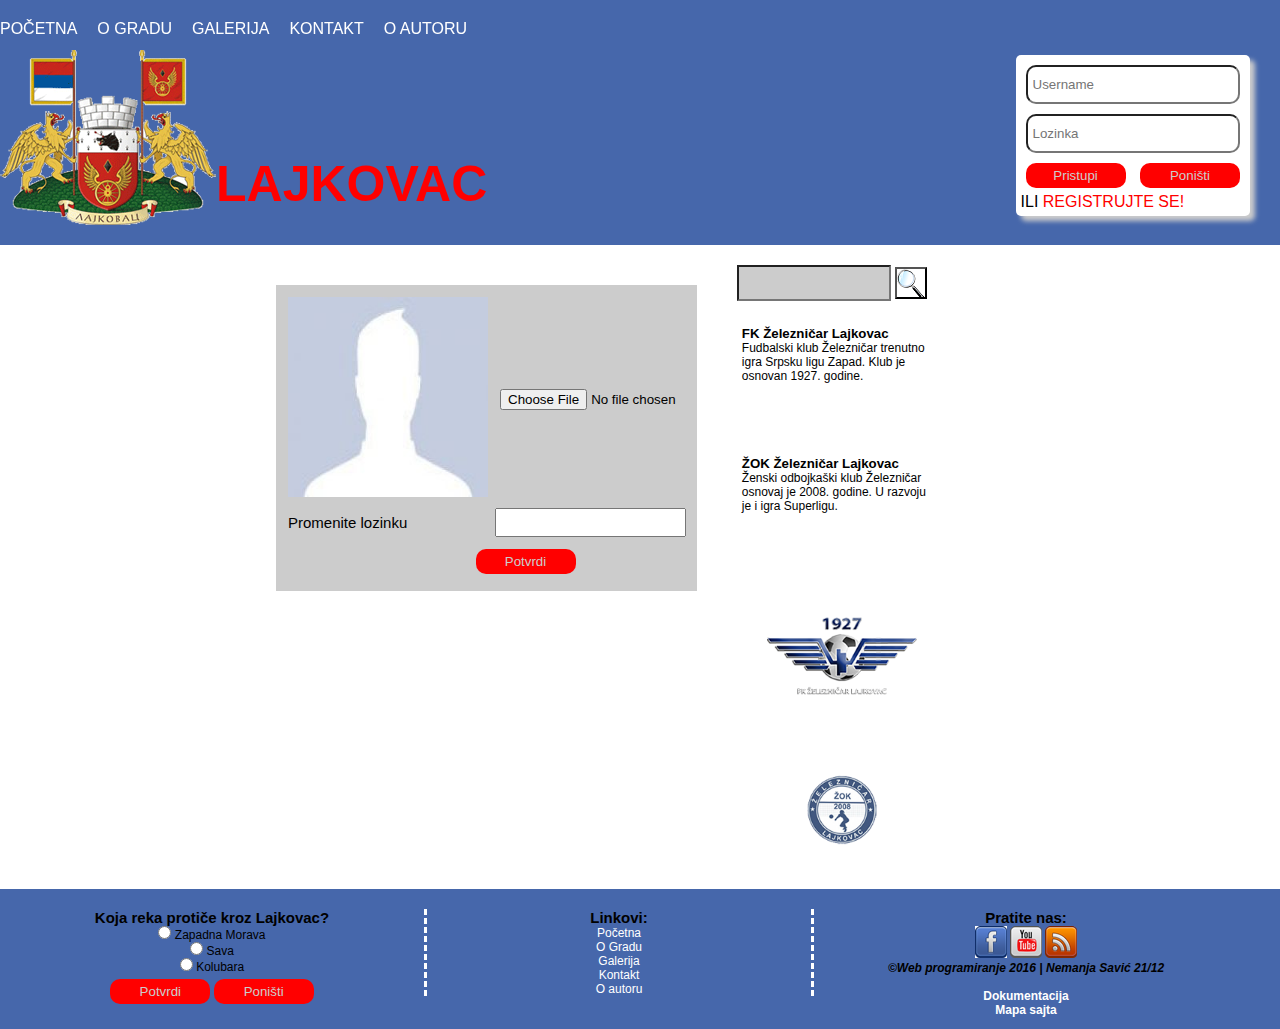
<file: user.html>
<!DOCTYPE html PUBLIC "-//W3C//DTD XHTML 1.0 Strict//EN" "http://www.w3.org/TR/xhtml1/DTD/xhtml1-strict.dtd">
<html>
	<head>
		<meta http-equiv="Content-Type" content="text/html; charset=utf-8">
		<title>Opština Lajkovac</title>
		<link rel="stylesheet" type="text/css" href="stil.css">
		<meta name="descripon" content="U sastav opštine Lajkovac pored varošice lajkovac ulazi i 18 naseljenih mesta: Jabučje, Bogovađa, Nepričava, Vračević, Donji Lajkovac, Lajkovac (selo), Rubribreza, Markova Crkva, Ratkovac, Pridvorica, Mali Borak, Skobalj, Pepeljevac, Slovac, Stepanje, Strmovo, Bajevac i Ćelije.">
		<meta name="keywords" content="lajkovac, opstina, lajkovacka pruga, zeleznicar lajkovac, Bogovađa">
		<meta name="author" content="Nemanja Savić">
		<script type="text/javascript" src="script.js"></script>
		<script type="text/javascript" src="lib/jquery-1.10.1.min.js"></script>
		<script type="text/javascript" src="lib/jquery.scrollTo.js" charset="utf-8"></script>
		<script type="text/javascript">
			$(document).ready(function(){
				$("#meni li ul").css({display:"none",left:"auto"});
  				$("#meni li").hover(function(){
    			$(this).find('ul').stop(true,true).slideDown('fast');
 			 }, function(){
    			$(this).find('ul').stop(true,true).fadeOut('fast');
  				});

  				$(window).scroll(function(){
  					if ($(this).scrollTop() > 220) {
           				$('#top').fadeIn();
        			} else {
          			 	$('#top').fadeOut();
       				}
  				});

  				$('#top a[href=#]').click(function(){
    				$.scrollTo(0,'slow');
   					return false;
  				});

  				$(window).scroll(function(){
  					if ($(this).scrollTop() > 100) {
  						$('#logo').fadeOut();
  						$('#mlogo').fadeIn();
  					}
  					else{
  						$('#mlogo').fadeOut();
  						$('#logo').fadeIn();
  					}
  				});
			});
		</script>
	</head>
	<body>
		<div id="zaglavlje">
			<div id="logo">
				<a href="index.html"><img src="slike/grb.png" alt="grb_lajkovac"></a>
			</div>
			<div id="naslov">
				<h1>Lajkovac</h1>
			</div>
			<div id="logovanje">
				<form name="formaLogovanje" action="" method="post">
					<input type="text" class="tbLogovanje" name="tbUsername" placeholder="Username" required><br/>
					<input type="password" class="tbLogovanje" name="tbLozinka" placeholder="Lozinka" required><br/>
					<input type="button" name="btbLogin" class="dugme" onclick="log();" value="Pristupi">
					<input type="reset" name="btnPonisti" class="dugme" value="Poništi">
					<br/>
					ILI <a href="registracija.html" class="rLink">REGISTRUJTE SE!</a>
				</form>
			</div>
			<div class="cisti"></div>
		</div>
		<div id="meni">
		<div id="mlogo"></div>
			<div id="meniLista">
			<ul>
				<li class="aktivan"><a href="index.html">Početna</a></li>
				<li class="aktivan"><a href="#">O Gradu</a>
					<ul>
						<li><a href="ogradu.html">Lajkovac</a></li>
						<li><a href="istorija.html">Istorija</a></li>
						<li><a href="izletista.html">Izletista</a></li>
						<li><a href="naselja.xml" target="_blank">Popis stanovnika</a></li>
					</ul>
				</li>
				<li class="aktivan"><a href="galerija.html">Galerija</a></li>
				<li class="aktivan"><a href="kontakt.html">Kontakt</a></li>
				<li class="aktivan"><a href="oautoru.html">O autoru</a></li>
			</ul>
		</div>
			<span id="korisnik"></span>
		</div>
		
		<div class="cisti"></div>

		<div id="sadrzaj">
			<div id="dole">
				<div id="levo">
					<div id="user">
						<table>
						<form name="formaUser" action="" method="post">
							<tr>
								<td><img src="slike/user.jpg" name="userSlika" id="userSlika" alt="user"></td>
								<td><input type="file" id="promenaSlike" name="fajl"></td>
							</tr>
							<tr>
								<td><label for="promenaLozinke"> Promenite lozinku </label></td>
								<td><input type="password" name="promenaLozinke" id="promenaLozinke"> </td>
							</tr>
							<tr>
								<td colspan="2" align="center"><input type="button" name="btnPotvrda" id="btnPotvrda" value="Potvrdi" class="dugme" onclick="promena();"></td>
							</tr>
							</form>
						</table>
					</div>
				</div>
				<div id="desno">
						<div id="pretraga">
								<form action="pretraga.html" name="formaPretraga" method="post">
						<input type="text" id="tbPretraga" class="tbPretraga" name="tbPretraga" />
						<input type="button" class="pretraga" id="btnPretraga" name="btnPretraga" onclick="pretraga();" value=""/>
						</form>
							</div>
					<div class="sport">
						<h5>FK Železničar Lajkovac</h5>
						<p>
							Fudbalski klub Železničar trenutno igra Srpsku ligu Zapad. Klub je osnovan 1927. godine.
						</p>
					</div>
					<div class="sport">
						<h5>ŽOK Železničar Lajkovac</h5>
						<p>
							Ženski odbojkaški klub Železničar osnovaj je 2008. godine. U razvoju je i igra Superligu.
						</p>
					</div>
					<div id="baneri">
						<img src="slike/fk.png" title="žok železničar" alt="žok železničar"><br/>
						<img src="slike/zok.png" title="fk železničar" alt="fk železničar">
					</div>
				</div>
			</div>
		</div>
		
		<div class="cisti"></div>
		<div id="futer">
			<div class="kolona">
			<h6>Koja reka protiče kroz Lajkovac?</h6>
				<form action="" method="post" name="fAnketa" id="anketa">
						
						<input type="radio" name="anketa" id="zmorava">
						<label for="zmorava">Zapadna Morava</label><br/>
						
						<input type="radio" name="anketa" id="sava">
						<label for="sava">Sava</label><br/>
						
						<input type="radio" name="anketa" id="kolubara">
						<label for="kolubara">Kolubara</label><br/>
						<input type="button" class="dugme" name="potvrdi" id="potvrdi" value="Potvrdi" onclick="tacanOdgovor();">
						<input type="reset" class="dugme" name="ponisti" id="ponisti" value="Poništi">
					</form>		
			</div>
			<div class="kolona" id="k2">
				<h6>Linkovi:</h6>
				<ul>
					<li><a href="index.html">Početna</a></li>
					<li><a href="ogradu.html">O Gradu</a></li>
					<li><a href="galerija.html">Galerija</a></li>
					<li><a href="kontakt.html">Kontakt</a></li>
					<li><a href="oautoru.html">O autoru</a></li>
				</ul>
			</div>
			<div class="kolona">
				<h6>Pratite nas:</h6>
				<a target="_blank" href="https://www.facebook.com/havanacaffe.lajkovac/?fref=ts">
					<img src="slike/facebook.png" alt="facebook">
				</a>
				<a target="_blank" href="https://www.youtube.com/">
					<img src="slike/youtube.png" alt="youtube">
				</a>
				<a target="_blank" href="rss.xml">
					<img src="slike/rss.png" alt="rss">
				</a>
				<br/>
				<p><b><i>©Web programiranje 2016 | Nemanja Savić 21/12</i></b></p>
				<br/>
				<a href="dokumentacija.pdf" class="fLink"><b>Dokumentacija</b></a><br/>
				<a target="_blank" class="fLink" href="sitemap.xml"><b>Mapa sajta</b></a>
			</div>
		</div>
		<div id="top">
			<a href="#">Vrati na vrh</a>
		</div>
	</body>
</html>
</file>
<file: stil.css>
*
{
	margin: 0 auto;
	padding: 0;
	font-family: Verdana, Geneva, sans-serif;
}
.cisti
{
	clear: both;
}
#zaglavlje
{
	margin-top: 25px;
	margin-bottom: 10px;
	width: 100%;
	background: url('slike/patern.png')  repeat-x;
	min-height: 220px;
}
#sadrzaj
{
	width: 100%;
}
#logo
{
	width: 216px;
	height: 216px;
	float: left;
}
#naslov
{
	float: left;
	height: 216px;
	text-transform: uppercase;
}
#naslov h1
{
	font-size: 50px;
	color: #ff0000;
	margin-top: 130px;
}
#logovanje
{
	float: right;
	min-height: 100px;
	margin-top: 30px;
	margin-right: 30px;
	margin-bottom: 10px;
	padding: 5px;
	background: #fff;
	border-radius: 5px;
	box-shadow: 5px 5px 5px #ccc;
}
#logovanje input
{
	margin: 5px;
	padding: 5px;
}
#meni
{
	width: 100%;
	height: 50px;
	background: url('slike/patern.png') repeat;
	position: fixed;
	top: 0px;
	left: 0px;
}
#meni ul
{
	list-style: none;
	padding-top: 20px;
}
#meni ul li
{
	float: :left;
	padding-right: 20px;
	background: url('slike/patern.png') repeat;
}
#meni ul li a
{
	text-decoration: none;
	text-transform: uppercase;
	color: #fff;
}
#meni ul li a:hover
{
	color: red;
}
.aktivan ul 
{
	position: absolute;
	list-style: none;
	top: 0px;
	margin: 0px;
	padding: 0px;
	width: 200px;

}
.aktivan{
	display: inline;
	float: left;
	position: relative;
	text-align: center;
}
#meni li:hover ul, #meni li ul:hover {
  left:auto;
}
#sadrzaj
{
	width: 60%;
}
#sadrzaj #levo
{
	width: 60%;
	float: left;
}
#slikaN
{
	float: left;
	padding: 10px;
}
#naslovJ
{
	padding: 5px;
	font-size: 15px;
}
#tekstJ
{
	font-size: 12px;
}
#linkJ
{
	text-decoration: none;
}
#sadrzaj #levo .post
{
	margin-top: 10px;
	display: block;
	min-height: 150px;
	width: 80%;
	padding: 5px;
	text-align: left;
	border-bottom: 1px solid #0000ff;
}
#sadrzaj #levo .post p
{
	margin-right: 5px;
	font-size: 12px;
}
#sadrzaj #levo .post a
{
	text-decoration: none;
	color:#4667ab;
}
#sadrzaj #levo .post a:hover
{
	color:#ff0000;
}
#sadrzaj #levo .post img
{
	float: right;
}
#sadrzaj #levo #prvi
{
	border-top: 1px solid #0000ff;
}
#sadrzaj #desno
{
	width: 40%;
	float: left;
}
#desno .sport
{
	width: 60%;
	min-height: 100px;
	margin: 20px;
	padding: 5px;
}
#desno .sport p
{
	font-size: 12px;
}
#desno #baneri
{
	margin-left: 50px;
}
#futer
{
	width: 100%;
	height:120px;
	text-align: center;
	padding:10px;
	font-size: 12px;
	background: url('slike/patern.png') repeat;
}
#futer h6
{
	font-size: 15px;
}
.kolona
{
	width: 30%;
	float: left;
	margin: 10px;
}
#futer #k2
{
	border-left: 3px dashed #FFF;
	border-right: 3px dashed #FFF;
}
#futer #k2 ul
{
	list-style: none;
}
#futer ul li a
{
	color: #fff;
	text-decoration: none;
}
#futer a
{
	text-decoration: none;
}
.pretraga
{
	width: 32px;
	height: 32px;
	background: url('slike/search.png');
}
.tbPretraga
{
	width: 150px;
	background: #ccc;
	height: 32px;
	margin-left: 20px;
}
.dugme
{
	margin-top: 5px;
	min-width: 100px;
	height: 25px;
	padding: 5px;
	color: #ccc;
	background: #ff0000;
	border: none;
	border-radius: 10px;
}
.dugme:hover
{
	color: #fff;
}
#gore
{
	margin-bottom: 10px;
}
#dole
{
	margin-top: 10px;
}
.tbLogovanje
{
	min-width: 200px;
	height: 25px;
	border-radius: 10px;
}
#galerija
{
	margin:10px auto;
	padding-left:70px;
}
#galerija .slika a img
{
	width:200px;
	height:100px;
	margin:5px;
	float:left;	
}
#oGradu
{
	margin:20px;
	font-size: 15px;
}
#oGradu h2
{
	font-size: 25px;
	margin-bottom: 10px;
}
#istorija
{
	margin:20px;
	font-size: 15px;
}
#istorija h3
{
	font-size: 25px;
	margin-bottom: 10px;
}
#izletista
{
	margin:20px;
	font-size: 15px;
}
#izletista h3
{
	font-size: 25px;
	margin-bottom: 10px;
}
#mapa
{
	margin:20px;
}
#baneri img
{
	width: 150px;
	height: 150px;
}
#mapa h3
{
	font-size: 12px;
}
#mlogo
{
	float: left;
	width: 50px;
	height: 50px;
	background: url('slike/mgrb.png');
	margin-right: 5px;
	display: none;
}
#fkontakt
{
	margin-top: 20px;
	border: 2px solid #4667ab;
	border-radius: 5px;
	font-size: 12px;
}
#fkontakt h4{
	text-align:center;
	font-size: 15px;
}
#fkontakt input
{
	margin:5px;
	padding: 5px;
}
#registracija
{
	margin-top:20px;
	border: 2px solid #4667ab;
	border-radius: 5px;
	font-size: 12px;
}
#registracija h3{
	text-align: center; 
	font-size: 15px;
}
#registracija input
{
	margin:5px;
	padding: 5px;
}
a
{
	text-decoration: none;
}
#user
{
	background: #ccc;
	min-width: 60%;
	padding: 10px;
	margin: 20px;
}
#user input
{
	margin: 5px;
	padding: 5px;
}
#user label
{
	font-size: 15px;
}
#user img
{
	width: 200px;
	height: 200px;
}
#meniLista
{
	float: left;
}
#korisnik
{
	float: right;
	color: #000;
	display: inline;
	padding: 5px;
	margin: 10px;
}
#korisnik a 
{
	color: #000;
}
.zebra
{
	background-color: #ddd;
	color: #b6b6b6;
}
.zebraHover
{
	background-color: #fffacd;
}
#gore img 
{
  display: none;
}

#gore .prikazana 
{
  display: inline;
}
.sakriveno
{
	display: none;
}
#futer #k2 ul li a:hover
{
	color: #ff0000;
}
.tabela
{
	margin: 10px auto;
	padding: 10px;
	text-align: center;
}
.tabela tr td
{
	padding: 5px;
}
#top
{
	height: 25px;
	padding: 10px;
	position: fixed;
	bottom: 0;
	right: 100px;
	background-color: #ff0000;
	text-align: center;
	display: none;
}
#top a
{
	text-decoration: none;
	color: #fff;
}
.fLink
{
	color: #fff;
}
.rLink
{
	color: #ff0000;
	text-decoration: none;
}
.rezPretrage{
	margin: 10px auto;
	width: 60%;
	padding: 5px;
	color: #fff;
	background-color: #0000ff;
}
</file>
<file: input.css>
.ac_results {
		padding: 0px;
		border: 1px solid black;
		background-color: white;
		overflow: hidden;
		z-index: 99999;
	}

	.ac_results ul {
		width: 100%;
		list-style-position: outside;
		list-style: none;
		padding: 0;
		margin: 0;
	}

	.ac_results li {
		margin: 0px;
		padding: 2px 5px;
		cursor: default;
		display: block;
		
		font: menu;
		font-size: 12px;
		
		line-height: 16px;
		overflow: hidden;
	}

	.ac_loading {
		background: white url('indicator.gif') right center no-repeat;
	}

	.ac_odd {
		background-color: #eee;
	}

	.ac_over {
		background-color: #0A246A;
		color: white;
	}
label.valid {
  width: 24px;
  background: url(valid.png) center center no-repeat;
  display: inline-block;
  text-indent: -9999px;
}

label.error {
  padding-left: 5px;
  display: inline-block;
}

input {
  display: inline-block;
}
</file>
